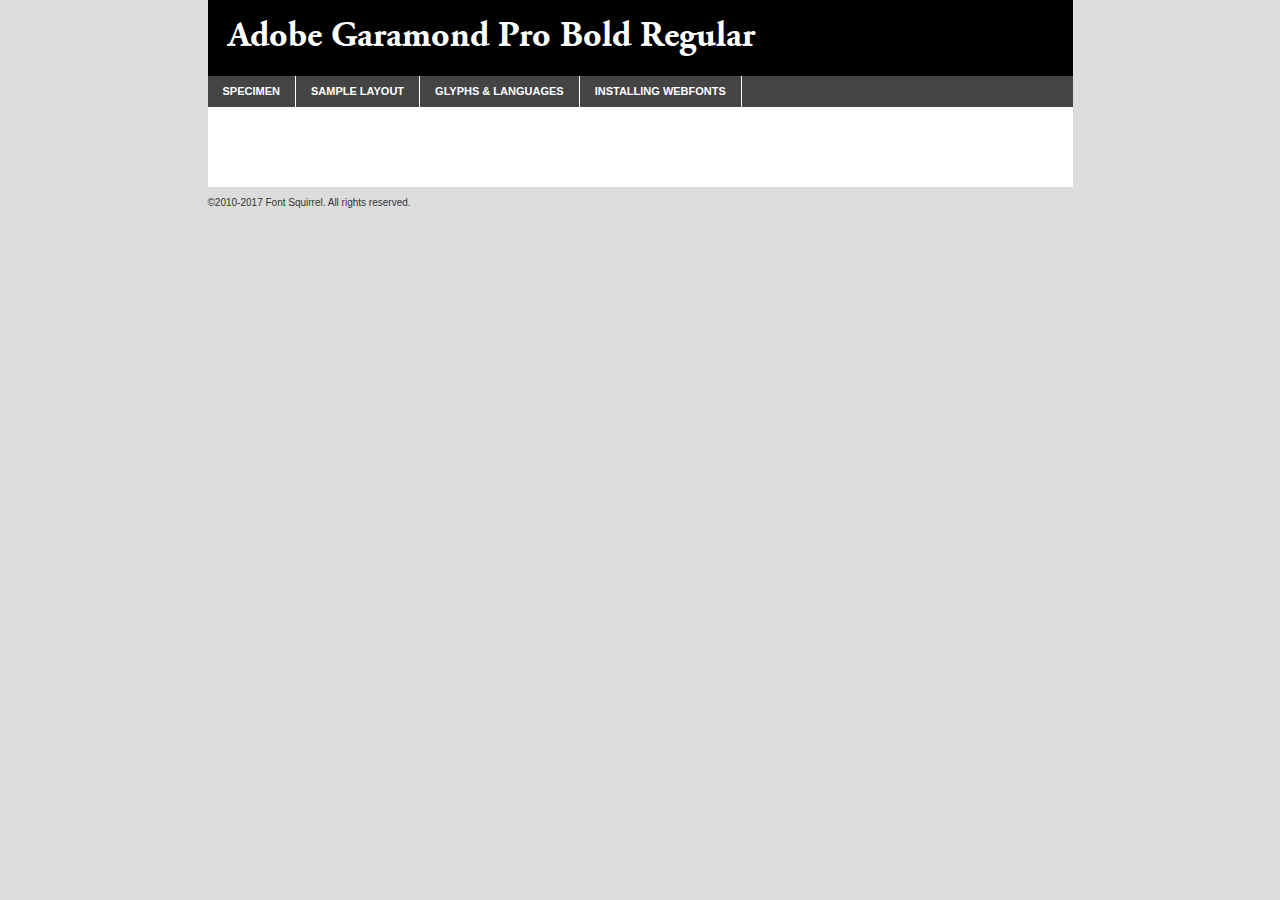
<file: fonts/agaramondpro-bold-demo.html>
<!DOCTYPE html PUBLIC "-//W3C//DTD XHTML 1.0 Transitional//EN"
        "http://www.w3.org/TR/xhtml1/DTD/xhtml1-transitional.dtd">

<html xmlns="http://www.w3.org/1999/xhtml" xml:lang="en" lang="en">
<head>
    <meta http-equiv="Content-Type" content="text/html; charset=utf-8"/>
    <script src="http://ajax.googleapis.com/ajax/libs/jquery/1.7.2/jquery.min.js" type="text/javascript" charset="utf-8"></script>
    <script type="text/javascript">
		(function($) {
			$.fn.easyTabs = function(option) {
				var param = jQuery.extend({ fadeSpeed: 'fast', defaultContent: 1, activeClass: 'active' }, option);
				$(this).each(function() {
					var thisId = '#' + this.id;
					if ( param.defaultContent == '' )
					{
						param.defaultContent = 1;
					}
					if ( typeof param.defaultContent == 'number' )
					{
						var defaultTab = $(thisId + ' .tabs li:eq(' + (param.defaultContent - 1) + ') a').attr('href').substr(1);
					}
					else
					{
						var defaultTab = param.defaultContent;
					}
					$(thisId + ' .tabs li a').each(function() {
						var tabToHide = $(this).attr('href').substr(1);
						$('#' + tabToHide).addClass('easytabs-tab-content');
					});
					hideAll();
					changeContent(defaultTab);

					function hideAll() {$(thisId + ' .easytabs-tab-content').hide();}

					function changeContent(tabId)
					{
						hideAll();
						$(thisId + ' .tabs li').removeClass(param.activeClass);
						$(thisId + ' .tabs li a[href=#' + tabId + ']').closest('li').addClass(param.activeClass);
						if ( param.fadeSpeed != 'none' )
						{
							$(thisId + ' #' + tabId).fadeIn(param.fadeSpeed);
						}
						else
						{
							$(thisId + ' #' + tabId).show();
						}
					}

					$(thisId + ' .tabs li').click(function() {
						var tabId = $(this).find('a').attr('href').substr(1);
						changeContent(tabId);
						return false;
					});
				});
			}
		})(jQuery);
    </script>
    <link rel="stylesheet" href="specimen_files/specimen_stylesheet.css" type="text/css" charset="utf-8"/>
    <link rel="stylesheet" href="stylesheet.css" type="text/css" charset="utf-8"/>

    <style type="text/css">
        		body {
			font-family: 'adobe_garamond_probold';
        		}

            </style>

    <title>Adobe Garamond Pro Bold Regular Specimen</title>


    <script type="text/javascript" charset="utf-8">
		$(document).ready(function() {
			$('#container').easyTabs({ defaultContent: 1 });
		});
    </script>
</head>

<body>
<div id="container">
    <div id="header">
		Adobe Garamond Pro Bold Regular    </div>
    <ul class="tabs">
        <li><a href="#specimen">Specimen</a></li>
        <li><a href="#layout">Sample Layout</a></li>
                <li><a href="#glyphs">Glyphs &amp; Languages</a></li>
        <li><a href="#installing">Installing Webfonts</a></li>

    </ul>

    <div id="main_content">


        <div id="specimen">

            <div class="section">
                <div class="grid12 firstcol">
                    <div class="huge">AaBb</div>
                </div>
            </div>

            <div class="section">
                <div class="glyph_range">A&#x200B;B&#x200b;C&#x200b;D&#x200b;E&#x200b;F&#x200b;G&#x200b;H&#x200b;I&#x200b;J&#x200b;K&#x200b;L&#x200b;M&#x200b;N&#x200b;O&#x200b;P&#x200b;Q&#x200b;R&#x200b;S&#x200b;T&#x200b;U&#x200b;V&#x200b;W&#x200b;X&#x200b;Y&#x200b;Z&#x200b;a&#x200b;b&#x200b;c&#x200b;d&#x200b;e&#x200b;f&#x200b;g&#x200b;h&#x200b;i&#x200b;j&#x200b;k&#x200b;l&#x200b;m&#x200b;n&#x200b;o&#x200b;p&#x200b;q&#x200b;r&#x200b;s&#x200b;t&#x200b;u&#x200b;v&#x200b;w&#x200b;x&#x200b;y&#x200b;z&#x200b;1&#x200b;2&#x200b;3&#x200b;4&#x200b;5&#x200b;6&#x200b;7&#x200b;8&#x200b;9&#x200b;0&#x200b;&amp;&#x200b;.&#x200b;,&#x200b;?&#x200b;!&#x200b;&#64;&#x200b;(&#x200b;)&#x200b;#&#x200b;$&#x200b;%&#x200b;*&#x200b;+&#x200b;-&#x200b;=&#x200b;:&#x200b;;</div>
            </div>
            <div class="section">
                <div class="grid12 firstcol">
                    <table class="sample_table">
                        <tr>
                            <td>10</td>
                            <td class="size10">abcdefghijklmnopqrstuvwxyzABCDEFGHIJKLMNOPQRSTUVWXYZ0123456789abcdefghijklmnopqrstuvwxyzABCDEFGHIJKLMNOPQRSTUVWXYZ0123456789abcdefghijklmnopqrstuvwxyzABCDEFGHIJKLMNOPQRSTUVWXYZ</td>
                        </tr>
                        <tr>
                            <td>11</td>
                            <td class="size11">abcdefghijklmnopqrstuvwxyzABCDEFGHIJKLMNOPQRSTUVWXYZ0123456789abcdefghijklmnopqrstuvwxyzABCDEFGHIJKLMNOPQRSTUVWXYZ0123456789abcdefghijklmnopqrstuvwxyzABCDEFGHIJKLMNOPQRSTUVWXYZ</td>
                        </tr>
                        <tr>
                            <td>12</td>
                            <td class="size12">abcdefghijklmnopqrstuvwxyzABCDEFGHIJKLMNOPQRSTUVWXYZ0123456789abcdefghijklmnopqrstuvwxyzABCDEFGHIJKLMNOPQRSTUVWXYZ0123456789abcdefghijklmnopqrstuvwxyzABCDEFGHIJKLMNOPQRSTUVWXYZ</td>
                        </tr>
                        <tr>
                            <td>13</td>
                            <td class="size13">abcdefghijklmnopqrstuvwxyzABCDEFGHIJKLMNOPQRSTUVWXYZ0123456789abcdefghijklmnopqrstuvwxyzABCDEFGHIJKLMNOPQRSTUVWXYZ0123456789abcdefghijklmnopqrstuvwxyzABCDEFGHIJKLMNOPQRSTUVWXYZ</td>
                        </tr>
                        <tr>
                            <td>14</td>
                            <td class="size14">abcdefghijklmnopqrstuvwxyzABCDEFGHIJKLMNOPQRSTUVWXYZ0123456789abcdefghijklmnopqrstuvwxyzABCDEFGHIJKLMNOPQRSTUVWXYZ0123456789abcdefghijklmnopqrstuvwxyzABCDEFGHIJKLMNOPQRSTUVWXYZ</td>
                        </tr>
                        <tr>
                            <td>16</td>
                            <td class="size16">abcdefghijklmnopqrstuvwxyzABCDEFGHIJKLMNOPQRSTUVWXYZ0123456789abcdefghijklmnopqrstuvwxyzABCDEFGHIJKLMNOPQRSTUVWXYZ</td>
                        </tr>
                        <tr>
                            <td>18</td>
                            <td class="size18">abcdefghijklmnopqrstuvwxyzABCDEFGHIJKLMNOPQRSTUVWXYZ0123456789abcdefghijklmnopqrstuvwxyzABCDEFGHIJKLMNOPQRSTUVWXYZ</td>
                        </tr>
                        <tr>
                            <td>20</td>
                            <td class="size20">abcdefghijklmnopqrstuvwxyzABCDEFGHIJKLMNOPQRSTUVWXYZ0123456789abcdefghijklmnopqrstuvwxyzABCDEFGHIJKLMNOPQRSTUVWXYZ</td>
                        </tr>
                        <tr>
                            <td>24</td>
                            <td class="size24">abcdefghijklmnopqrstuvwxyzABCDEFGHIJKLMNOPQRSTUVWXYZ0123456789abcdefghijklmnopqrstuvwxyzABCDEFGHIJKLMNOPQRSTUVWXYZ</td>
                        </tr>
                        <tr>
                            <td>30</td>
                            <td class="size30">abcdefghijklmnopqrstuvwxyzABCDEFGHIJKLMNOPQRSTUVWXYZ0123456789abcdefghijklmnopqrstuvwxyzABCDEFGHIJKLMNOPQRSTUVWXYZ</td>
                        </tr>
                        <tr>
                            <td>36</td>
                            <td class="size36">abcdefghijklmnopqrstuvwxyzABCDEFGHIJKLMNOPQRSTUVWXYZ0123456789abcdefghijklmnopqrstuvwxyzABCDEFGHIJKLMNOPQRSTUVWXYZ</td>
                        </tr>
                        <tr>
                            <td>48</td>
                            <td class="size48">abcdefghijklmnopqrstuvwxyzABCDEFGHIJKLMNOPQRSTUVWXYZ0123456789abcdefghijklmnopqrstuvwxyzABCDEFGHIJKLMNOPQRSTUVWXYZ</td>
                        </tr>
                        <tr>
                            <td>60</td>
                            <td class="size60">abcdefghijklmnopqrstuvwxyzABCDEFGHIJKLMNOPQRSTUVWXYZ0123456789abcdefghijklmnopqrstuvwxyzABCDEFGHIJKLMNOPQRSTUVWXYZ</td>
                        </tr>
                        <tr>
                            <td>72</td>
                            <td class="size72">abcdefghijklmnopqrstuvwxyzABCDEFGHIJKLMNOPQRSTUVWXYZ0123456789abcdefghijklmnopqrstuvwxyzABCDEFGHIJKLMNOPQRSTUVWXYZ</td>
                        </tr>
                        <tr>
                            <td>90</td>
                            <td class="size90">abcdefghijklmnopqrstuvwxyzABCDEFGHIJKLMNOPQRSTUVWXYZ0123456789abcdefghijklmnopqrstuvwxyzABCDEFGHIJKLMNOPQRSTUVWXYZ</td>
                        </tr>
                    </table>

                </div>

            </div>


            <div class="section" id="bodycomparison">


                <div id="xheight">
                    <div class="fontbody">&#x25FC;&#x25FC;&#x25FC;&#x25FC;&#x25FC;&#x25FC;&#x25FC;&#x25FC;&#x25FC;&#x25FC;&#x25FC;&#x25FC;&#x25FC;&#x25FC;&#x25FC;&#x25FC;&#x25FC;&#x25FC;&#x25FC;&#x25FC;&#x25FC;&#x25FC;&#x25FC;&#x25FC;&#x25FC;&#x25FC;&#x25FC;&#x25FC;&#x25FC;&#x25FC;&#x25FC;&#x25FC;&#x25FC;&#x25FC;&#x25FC;&#x25FC;&#x25FC;&#x25FC;&#x25FC;&#x25FC;&#x25FC;&#x25FC;&#x25FC;&#x25FC;&#x25FC;&#x25FC;&#x25FC;&#x25FC;&#x25FC;&#x25FC;&#x25FC;&#x25FC;&#x25FC;&#x25FC;&#x25FC;&#x25FC;&#x25FC;&#x25FC;&#x25FC;&#x25FC;&#x25FC;&#x25FC;&#x25FC;&#x25FC;&#x25FC;&#x25FC;&#x25FC;&#x25FC;&#x25FC;&#x25FC;&#x25FC;&#x25FC;&#x25FC;&#x25FC;&#x25FC;&#x25FC;&#x25FC;&#x25FC;&#x25FC;&#x25FC;&#x25FC;&#x25FC;&#x25FC;&#x25FC;&#x25FC;&#x25FC;&#x25FC;&#x25FC;&#x25FC;&#x25FC;&#x25FC;&#x25FC;&#x25FC;&#x25FC;&#x25FC;&#x25FC;&#x25FC;&#x25FC;&#x25FC;body</div>
                    <div class="arialbody">body</div>
                    <div class="verdanabody">body</div>
                    <div class="georgiabody">body</div>
                </div>
                <div class="fontbody" style="z-index:1">
                    body<span>Adobe Garamond Pro Bold Regular</span>
                </div>
                <div class="arialbody" style="z-index:1">
                    body<span>Arial</span>
                </div>
                <div class="verdanabody" style="z-index:1">
                    body<span>Verdana</span>
                </div>
                <div class="georgiabody" style="z-index:1">
                    body<span>Georgia</span>
                </div>


            </div>


            <div class="section psample psample_row1" id="">

                <div class="grid2 firstcol">
                    <p class="size10"><span>10.</span>Aenean lacinia bibendum nulla sed consectetur. Fusce dapibus, tellus ac cursus commodo, tortor mauris condimentum nibh, ut fermentum massa justo sit amet risus. Nullam id dolor id nibh ultricies vehicula ut id elit. Cum sociis natoque penatibus et magnis dis parturient montes, nascetur ridiculus mus. Nulla vitae elit libero, a pharetra augue.</p>

                </div>
                <div class="grid3">
                    <p class="size11"><span>11.</span>Aenean lacinia bibendum nulla sed consectetur. Fusce dapibus, tellus ac cursus commodo, tortor mauris condimentum nibh, ut fermentum massa justo sit amet risus. Nullam id dolor id nibh ultricies vehicula ut id elit. Cum sociis natoque penatibus et magnis dis parturient montes, nascetur ridiculus mus. Nulla vitae elit libero, a pharetra augue.</p>

                </div>
                <div class="grid3">
                    <p class="size12"><span>12.</span>Aenean lacinia bibendum nulla sed consectetur. Fusce dapibus, tellus ac cursus commodo, tortor mauris condimentum nibh, ut fermentum massa justo sit amet risus. Nullam id dolor id nibh ultricies vehicula ut id elit. Cum sociis natoque penatibus et magnis dis parturient montes, nascetur ridiculus mus. Nulla vitae elit libero, a pharetra augue.</p>

                </div>
                <div class="grid4">
                    <p class="size13"><span>13.</span>Aenean lacinia bibendum nulla sed consectetur. Fusce dapibus, tellus ac cursus commodo, tortor mauris condimentum nibh, ut fermentum massa justo sit amet risus. Nullam id dolor id nibh ultricies vehicula ut id elit. Cum sociis natoque penatibus et magnis dis parturient montes, nascetur ridiculus mus. Nulla vitae elit libero, a pharetra augue.</p>

                </div>
                <div class="white_blend"></div>

            </div>
            <div class="section psample psample_row2" id="">
                <div class="grid3 firstcol">
                    <p class="size14"><span>14.</span>Aenean lacinia bibendum nulla sed consectetur. Fusce dapibus, tellus ac cursus commodo, tortor mauris condimentum nibh, ut fermentum massa justo sit amet risus. Nullam id dolor id nibh ultricies vehicula ut id elit. Cum sociis natoque penatibus et magnis dis parturient montes, nascetur ridiculus mus. Nulla vitae elit libero, a pharetra augue.</p>

                </div>
                <div class="grid4">
                    <p class="size16"><span>16.</span>Aenean lacinia bibendum nulla sed consectetur. Fusce dapibus, tellus ac cursus commodo, tortor mauris condimentum nibh, ut fermentum massa justo sit amet risus. Nullam id dolor id nibh ultricies vehicula ut id elit. Cum sociis natoque penatibus et magnis dis parturient montes, nascetur ridiculus mus. Nulla vitae elit libero, a pharetra augue.</p>

                </div>
                <div class="grid5">
                    <p class="size18"><span>18.</span>Aenean lacinia bibendum nulla sed consectetur. Fusce dapibus, tellus ac cursus commodo, tortor mauris condimentum nibh, ut fermentum massa justo sit amet risus. Nullam id dolor id nibh ultricies vehicula ut id elit. Cum sociis natoque penatibus et magnis dis parturient montes, nascetur ridiculus mus. Nulla vitae elit libero, a pharetra augue.</p>

                </div>

                <div class="white_blend"></div>

            </div>

            <div class="section psample psample_row3" id="">
                <div class="grid5 firstcol">
                    <p class="size20"><span>20.</span>Aenean lacinia bibendum nulla sed consectetur. Fusce dapibus, tellus ac cursus commodo, tortor mauris condimentum nibh, ut fermentum massa justo sit amet risus. Nullam id dolor id nibh ultricies vehicula ut id elit. Cum sociis natoque penatibus et magnis dis parturient montes, nascetur ridiculus mus. Nulla vitae elit libero, a pharetra augue.</p>
                </div>
                <div class="grid7">
                    <p class="size24"><span>24.</span>Aenean lacinia bibendum nulla sed consectetur. Fusce dapibus, tellus ac cursus commodo, tortor mauris condimentum nibh, ut fermentum massa justo sit amet risus. Nullam id dolor id nibh ultricies vehicula ut id elit. Cum sociis natoque penatibus et magnis dis parturient montes, nascetur ridiculus mus. Nulla vitae elit libero, a pharetra augue.</p>
                </div>

                <div class="white_blend"></div>

            </div>

            <div class="section psample psample_row4" id="">
                <div class="grid12 firstcol">
                    <p class="size30"><span>30.</span>Aenean lacinia bibendum nulla sed consectetur. Fusce dapibus, tellus ac cursus commodo, tortor mauris condimentum nibh, ut fermentum massa justo sit amet risus. Nullam id dolor id nibh ultricies vehicula ut id elit. Cum sociis natoque penatibus et magnis dis parturient montes, nascetur ridiculus mus. Nulla vitae elit libero, a pharetra augue.</p>
                </div>
                <div class="white_blend"></div>

            </div>


            <div class="section psample psample_row1 fullreverse">
                <div class="grid2 firstcol">
                    <p class="size10"><span>10.</span>Aenean lacinia bibendum nulla sed consectetur. Fusce dapibus, tellus ac cursus commodo, tortor mauris condimentum nibh, ut fermentum massa justo sit amet risus. Nullam id dolor id nibh ultricies vehicula ut id elit. Cum sociis natoque penatibus et magnis dis parturient montes, nascetur ridiculus mus. Nulla vitae elit libero, a pharetra augue.</p>

                </div>
                <div class="grid3">
                    <p class="size11"><span>11.</span>Aenean lacinia bibendum nulla sed consectetur. Fusce dapibus, tellus ac cursus commodo, tortor mauris condimentum nibh, ut fermentum massa justo sit amet risus. Nullam id dolor id nibh ultricies vehicula ut id elit. Cum sociis natoque penatibus et magnis dis parturient montes, nascetur ridiculus mus. Nulla vitae elit libero, a pharetra augue.</p>

                </div>
                <div class="grid3">
                    <p class="size12"><span>12.</span>Aenean lacinia bibendum nulla sed consectetur. Fusce dapibus, tellus ac cursus commodo, tortor mauris condimentum nibh, ut fermentum massa justo sit amet risus. Nullam id dolor id nibh ultricies vehicula ut id elit. Cum sociis natoque penatibus et magnis dis parturient montes, nascetur ridiculus mus. Nulla vitae elit libero, a pharetra augue.</p>

                </div>
                <div class="grid4">
                    <p class="size13"><span>13.</span>Aenean lacinia bibendum nulla sed consectetur. Fusce dapibus, tellus ac cursus commodo, tortor mauris condimentum nibh, ut fermentum massa justo sit amet risus. Nullam id dolor id nibh ultricies vehicula ut id elit. Cum sociis natoque penatibus et magnis dis parturient montes, nascetur ridiculus mus. Nulla vitae elit libero, a pharetra augue.</p>

                </div>
                <div class="black_blend"></div>

            </div>

            <div class="section psample psample_row2 fullreverse">
                <div class="grid3 firstcol">
                    <p class="size14"><span>14.</span>Aenean lacinia bibendum nulla sed consectetur. Fusce dapibus, tellus ac cursus commodo, tortor mauris condimentum nibh, ut fermentum massa justo sit amet risus. Nullam id dolor id nibh ultricies vehicula ut id elit. Cum sociis natoque penatibus et magnis dis parturient montes, nascetur ridiculus mus. Nulla vitae elit libero, a pharetra augue.</p>

                </div>
                <div class="grid4">
                    <p class="size16"><span>16.</span>Aenean lacinia bibendum nulla sed consectetur. Fusce dapibus, tellus ac cursus commodo, tortor mauris condimentum nibh, ut fermentum massa justo sit amet risus. Nullam id dolor id nibh ultricies vehicula ut id elit. Cum sociis natoque penatibus et magnis dis parturient montes, nascetur ridiculus mus. Nulla vitae elit libero, a pharetra augue.</p>

                </div>
                <div class="grid5">
                    <p class="size18"><span>18.</span>Aenean lacinia bibendum nulla sed consectetur. Fusce dapibus, tellus ac cursus commodo, tortor mauris condimentum nibh, ut fermentum massa justo sit amet risus. Nullam id dolor id nibh ultricies vehicula ut id elit. Cum sociis natoque penatibus et magnis dis parturient montes, nascetur ridiculus mus. Nulla vitae elit libero, a pharetra augue.</p>

                </div>
                <div class="black_blend"></div>

            </div>

            <div class="section psample fullreverse psample_row3" id="">
                <div class="grid5 firstcol">
                    <p class="size20"><span>20.</span>Aenean lacinia bibendum nulla sed consectetur. Fusce dapibus, tellus ac cursus commodo, tortor mauris condimentum nibh, ut fermentum massa justo sit amet risus. Nullam id dolor id nibh ultricies vehicula ut id elit. Cum sociis natoque penatibus et magnis dis parturient montes, nascetur ridiculus mus. Nulla vitae elit libero, a pharetra augue.</p>
                </div>
                <div class="grid7">
                    <p class="size24"><span>24.</span>Aenean lacinia bibendum nulla sed consectetur. Fusce dapibus, tellus ac cursus commodo, tortor mauris condimentum nibh, ut fermentum massa justo sit amet risus. Nullam id dolor id nibh ultricies vehicula ut id elit. Cum sociis natoque penatibus et magnis dis parturient montes, nascetur ridiculus mus. Nulla vitae elit libero, a pharetra augue.</p>
                </div>

                <div class="black_blend"></div>

            </div>

            <div class="section psample fullreverse psample_row4" id="" style="border-bottom: 20px #000 solid;">
                <div class="grid12 firstcol">
                    <p class="size30"><span>30.</span>Aenean lacinia bibendum nulla sed consectetur. Fusce dapibus, tellus ac cursus commodo, tortor mauris condimentum nibh, ut fermentum massa justo sit amet risus. Nullam id dolor id nibh ultricies vehicula ut id elit. Cum sociis natoque penatibus et magnis dis parturient montes, nascetur ridiculus mus. Nulla vitae elit libero, a pharetra augue.</p>
                </div>
                <div class="black_blend"></div>

            </div>


        </div>

        <div id="layout">

            <div class="section">

                <div class="grid12 firstcol">
                    <h1>Lorem Ipsum Dolor</h1>
                    <h2>Etiam porta sem malesuada magna mollis euismod</h2>

                    <p class="byline">By <a href="#link">Aenean Lacinia</a></p>
                </div>
            </div>
            <div class="section">
                <div class="grid8 firstcol">
                    <p class="large">Donec sed odio dui. Morbi leo risus, porta ac consectetur ac, vestibulum at eros. Fusce dapibus, tellus ac cursus commodo, tortor mauris condimentum nibh, ut fermentum massa justo sit amet risus. </p>


                    <h3>Pellentesque ornare sem</h3>

                    <p>Maecenas sed diam eget risus varius blandit sit amet non magna. Maecenas faucibus mollis interdum. Donec ullamcorper nulla non metus auctor fringilla. Nullam id dolor id nibh ultricies vehicula ut id elit. Nullam id dolor id nibh ultricies vehicula ut id elit. </p>

                    <p>Aenean eu leo quam. Pellentesque ornare sem lacinia quam venenatis vestibulum. Lorem ipsum dolor sit amet, consectetur adipiscing elit. Cum sociis natoque penatibus et magnis dis parturient montes, nascetur ridiculus mus. </p>

                    <p>Nulla vitae elit libero, a pharetra augue. Praesent commodo cursus magna, vel scelerisque nisl consectetur et. Aenean lacinia bibendum nulla sed consectetur. </p>

                    <p>Nullam quis risus eget urna mollis ornare vel eu leo. Nullam quis risus eget urna mollis ornare vel eu leo. Maecenas sed diam eget risus varius blandit sit amet non magna. Donec ullamcorper nulla non metus auctor fringilla. </p>

                    <h3>Cras mattis consectetur</h3>

                    <p>Aenean eu leo quam. Pellentesque ornare sem lacinia quam venenatis vestibulum. Aenean lacinia bibendum nulla sed consectetur. Integer posuere erat a ante venenatis dapibus posuere velit aliquet. Cras mattis consectetur purus sit amet fermentum. </p>

                    <p>Nullam id dolor id nibh ultricies vehicula ut id elit. Nullam quis risus eget urna mollis ornare vel eu leo. Cras mattis consectetur purus sit amet fermentum.</p>
                </div>

                <div class="grid4 sidebar">

                    <div class="box reverse">
                        <p class="last">Nullam quis risus eget urna mollis ornare vel eu leo. Donec ullamcorper nulla non metus auctor fringilla. Cras mattis consectetur purus sit amet fermentum. Sed posuere consectetur est at lobortis. Lorem ipsum dolor sit amet, consectetur adipiscing elit. </p>
                    </div>

                    <p class="caption">Maecenas sed diam eget risus varius.</p>

                    <p>Vestibulum id ligula porta felis euismod semper. Integer posuere erat a ante venenatis dapibus posuere velit aliquet. Vestibulum id ligula porta felis euismod semper. Sed posuere consectetur est at lobortis. Maecenas sed diam eget risus varius blandit sit amet non magna. Fusce dapibus, tellus ac cursus commodo, tortor mauris condimentum nibh, ut fermentum massa justo sit amet risus. </p>


                    <p>Duis mollis, est non commodo luctus, nisi erat porttitor ligula, eget lacinia odio sem nec elit. Aenean lacinia bibendum nulla sed consectetur. Vivamus sagittis lacus vel augue laoreet rutrum faucibus dolor auctor. Aenean lacinia bibendum nulla sed consectetur. Nullam quis risus eget urna mollis ornare vel eu leo. </p>

                    <p>Praesent commodo cursus magna, vel scelerisque nisl consectetur et. Donec ullamcorper nulla non metus auctor fringilla. Maecenas faucibus mollis interdum. Fusce dapibus, tellus ac cursus commodo, tortor mauris condimentum nibh, ut fermentum massa justo sit amet risus. </p>

                </div>
            </div>

        </div>


		

        <div id="glyphs">
            <div class="section">
                <div class="grid12 firstcol">

                    <h1>Language Support</h1>
                    <p>The subset of Adobe Garamond Pro Bold Regular in this kit supports the following languages:<br/>

						Albanian, Basque, Breton, Chamorro, Danish, Dutch, English, Faroese, Finnish, French, Frisian, Galician, German, Icelandic, Italian, Malagasy, Norwegian, Portuguese, Spanish, Alsatian, Aragonese, Arapaho, Arrernte, Asturian, Aymara, Bislama, Cebuano, Corsican, Fijian, French_creole, Genoese, Gilbertese, Greenlandic, Haitian_creole, Hiligaynon, Hmong, Hopi, Ibanag, Iloko_ilokano, Indonesian, Interglossa_glosa, Interlingua, Irish_gaelic, Jerriais, Lojban, Lombard, Luxembourgeois, Manx, Mohawk, Norfolk_pitcairnese, Occitan, Oromo, Pangasinan, Papiamento, Piedmontese, Potawatomi, Rhaeto-romance, Romansh, Rotokas, Sami_lule, Samoan, Sardinian, Scots_gaelic, Seychelles_creole, Shona, Sicilian, Somali, Southern_ndebele, Swahili, Swati_swazi, Tagalog_filipino_pilipino, Tetum, Tok_pisin, Uyghur_latinized, Volapuk, Walloon, Warlpiri, Xhosa, Yapese, Zulu, Latinbasic, Ubasic, Demo                    </p>
                    <h1>Glyph Chart</h1>
                    <p>The subset of Adobe Garamond Pro Bold Regular in this kit includes all the glyphs listed below. Unicode entities are included above each glyph to help you insert individual characters into your layout.</p>
                    <div id="glyph_chart">

						                            							                                <div><p>&amp;#32;</p>&#32;</div>
																				                                <div><p>&amp;#33;</p>&#33;</div>
																				                                <div><p>&amp;#34;</p>&#34;</div>
																				                                <div><p>&amp;#35;</p>&#35;</div>
																				                                <div><p>&amp;#36;</p>&#36;</div>
																				                                <div><p>&amp;#37;</p>&#37;</div>
																				                                <div><p>&amp;#38;</p>&#38;</div>
																				                                <div><p>&amp;#39;</p>&#39;</div>
																				                                <div><p>&amp;#40;</p>&#40;</div>
																				                                <div><p>&amp;#41;</p>&#41;</div>
																				                                <div><p>&amp;#42;</p>&#42;</div>
																				                                <div><p>&amp;#43;</p>&#43;</div>
																				                                <div><p>&amp;#44;</p>&#44;</div>
																				                                <div><p>&amp;#45;</p>&#45;</div>
																				                                <div><p>&amp;#46;</p>&#46;</div>
																				                                <div><p>&amp;#47;</p>&#47;</div>
																				                                <div><p>&amp;#48;</p>&#48;</div>
																				                                <div><p>&amp;#49;</p>&#49;</div>
																				                                <div><p>&amp;#50;</p>&#50;</div>
																				                                <div><p>&amp;#51;</p>&#51;</div>
																				                                <div><p>&amp;#52;</p>&#52;</div>
																				                                <div><p>&amp;#53;</p>&#53;</div>
																				                                <div><p>&amp;#54;</p>&#54;</div>
																				                                <div><p>&amp;#55;</p>&#55;</div>
																				                                <div><p>&amp;#56;</p>&#56;</div>
																				                                <div><p>&amp;#57;</p>&#57;</div>
																				                                <div><p>&amp;#58;</p>&#58;</div>
																				                                <div><p>&amp;#59;</p>&#59;</div>
																				                                <div><p>&amp;#60;</p>&#60;</div>
																				                                <div><p>&amp;#61;</p>&#61;</div>
																				                                <div><p>&amp;#62;</p>&#62;</div>
																				                                <div><p>&amp;#63;</p>&#63;</div>
																				                                <div><p>&amp;#64;</p>&#64;</div>
																				                                <div><p>&amp;#65;</p>&#65;</div>
																				                                <div><p>&amp;#66;</p>&#66;</div>
																				                                <div><p>&amp;#67;</p>&#67;</div>
																				                                <div><p>&amp;#68;</p>&#68;</div>
																				                                <div><p>&amp;#69;</p>&#69;</div>
																				                                <div><p>&amp;#70;</p>&#70;</div>
																				                                <div><p>&amp;#71;</p>&#71;</div>
																				                                <div><p>&amp;#72;</p>&#72;</div>
																				                                <div><p>&amp;#73;</p>&#73;</div>
																				                                <div><p>&amp;#74;</p>&#74;</div>
																				                                <div><p>&amp;#75;</p>&#75;</div>
																				                                <div><p>&amp;#76;</p>&#76;</div>
																				                                <div><p>&amp;#77;</p>&#77;</div>
																				                                <div><p>&amp;#78;</p>&#78;</div>
																				                                <div><p>&amp;#79;</p>&#79;</div>
																				                                <div><p>&amp;#80;</p>&#80;</div>
																				                                <div><p>&amp;#81;</p>&#81;</div>
																				                                <div><p>&amp;#82;</p>&#82;</div>
																				                                <div><p>&amp;#83;</p>&#83;</div>
																				                                <div><p>&amp;#84;</p>&#84;</div>
																				                                <div><p>&amp;#85;</p>&#85;</div>
																				                                <div><p>&amp;#86;</p>&#86;</div>
																				                                <div><p>&amp;#87;</p>&#87;</div>
																				                                <div><p>&amp;#88;</p>&#88;</div>
																				                                <div><p>&amp;#89;</p>&#89;</div>
																				                                <div><p>&amp;#90;</p>&#90;</div>
																				                                <div><p>&amp;#91;</p>&#91;</div>
																				                                <div><p>&amp;#92;</p>&#92;</div>
																				                                <div><p>&amp;#93;</p>&#93;</div>
																				                                <div><p>&amp;#94;</p>&#94;</div>
																				                                <div><p>&amp;#95;</p>&#95;</div>
																				                                <div><p>&amp;#96;</p>&#96;</div>
																				                                <div><p>&amp;#97;</p>&#97;</div>
																				                                <div><p>&amp;#98;</p>&#98;</div>
																				                                <div><p>&amp;#99;</p>&#99;</div>
																				                                <div><p>&amp;#100;</p>&#100;</div>
																				                                <div><p>&amp;#101;</p>&#101;</div>
																				                                <div><p>&amp;#102;</p>&#102;</div>
																				                                <div><p>&amp;#103;</p>&#103;</div>
																				                                <div><p>&amp;#104;</p>&#104;</div>
																				                                <div><p>&amp;#105;</p>&#105;</div>
																				                                <div><p>&amp;#106;</p>&#106;</div>
																				                                <div><p>&amp;#107;</p>&#107;</div>
																				                                <div><p>&amp;#108;</p>&#108;</div>
																				                                <div><p>&amp;#109;</p>&#109;</div>
																				                                <div><p>&amp;#110;</p>&#110;</div>
																				                                <div><p>&amp;#111;</p>&#111;</div>
																				                                <div><p>&amp;#112;</p>&#112;</div>
																				                                <div><p>&amp;#113;</p>&#113;</div>
																				                                <div><p>&amp;#114;</p>&#114;</div>
																				                                <div><p>&amp;#115;</p>&#115;</div>
																				                                <div><p>&amp;#116;</p>&#116;</div>
																				                                <div><p>&amp;#117;</p>&#117;</div>
																				                                <div><p>&amp;#118;</p>&#118;</div>
																				                                <div><p>&amp;#119;</p>&#119;</div>
																				                                <div><p>&amp;#120;</p>&#120;</div>
																				                                <div><p>&amp;#121;</p>&#121;</div>
																				                                <div><p>&amp;#122;</p>&#122;</div>
																				                                <div><p>&amp;#123;</p>&#123;</div>
																				                                <div><p>&amp;#124;</p>&#124;</div>
																				                                <div><p>&amp;#125;</p>&#125;</div>
																				                                <div><p>&amp;#126;</p>&#126;</div>
																				                                <div><p>&amp;#160;</p>&#160;</div>
																				                                <div><p>&amp;#161;</p>&#161;</div>
																				                                <div><p>&amp;#162;</p>&#162;</div>
																				                                <div><p>&amp;#163;</p>&#163;</div>
																				                                <div><p>&amp;#164;</p>&#164;</div>
																				                                <div><p>&amp;#165;</p>&#165;</div>
																				                                <div><p>&amp;#166;</p>&#166;</div>
																				                                <div><p>&amp;#167;</p>&#167;</div>
																				                                <div><p>&amp;#168;</p>&#168;</div>
																				                                <div><p>&amp;#169;</p>&#169;</div>
																				                                <div><p>&amp;#170;</p>&#170;</div>
																				                                <div><p>&amp;#171;</p>&#171;</div>
																				                                <div><p>&amp;#172;</p>&#172;</div>
																				                                <div><p>&amp;#173;</p>&#173;</div>
																				                                <div><p>&amp;#174;</p>&#174;</div>
																				                                <div><p>&amp;#175;</p>&#175;</div>
																				                                <div><p>&amp;#176;</p>&#176;</div>
																				                                <div><p>&amp;#177;</p>&#177;</div>
																				                                <div><p>&amp;#178;</p>&#178;</div>
																				                                <div><p>&amp;#179;</p>&#179;</div>
																				                                <div><p>&amp;#180;</p>&#180;</div>
																				                                <div><p>&amp;#181;</p>&#181;</div>
																				                                <div><p>&amp;#182;</p>&#182;</div>
																				                                <div><p>&amp;#183;</p>&#183;</div>
																				                                <div><p>&amp;#184;</p>&#184;</div>
																				                                <div><p>&amp;#185;</p>&#185;</div>
																				                                <div><p>&amp;#186;</p>&#186;</div>
																				                                <div><p>&amp;#187;</p>&#187;</div>
																				                                <div><p>&amp;#188;</p>&#188;</div>
																				                                <div><p>&amp;#189;</p>&#189;</div>
																				                                <div><p>&amp;#190;</p>&#190;</div>
																				                                <div><p>&amp;#191;</p>&#191;</div>
																				                                <div><p>&amp;#192;</p>&#192;</div>
																				                                <div><p>&amp;#193;</p>&#193;</div>
																				                                <div><p>&amp;#194;</p>&#194;</div>
																				                                <div><p>&amp;#195;</p>&#195;</div>
																				                                <div><p>&amp;#196;</p>&#196;</div>
																				                                <div><p>&amp;#197;</p>&#197;</div>
																				                                <div><p>&amp;#198;</p>&#198;</div>
																				                                <div><p>&amp;#199;</p>&#199;</div>
																				                                <div><p>&amp;#200;</p>&#200;</div>
																				                                <div><p>&amp;#201;</p>&#201;</div>
																				                                <div><p>&amp;#202;</p>&#202;</div>
																				                                <div><p>&amp;#203;</p>&#203;</div>
																				                                <div><p>&amp;#204;</p>&#204;</div>
																				                                <div><p>&amp;#205;</p>&#205;</div>
																				                                <div><p>&amp;#206;</p>&#206;</div>
																				                                <div><p>&amp;#207;</p>&#207;</div>
																				                                <div><p>&amp;#208;</p>&#208;</div>
																				                                <div><p>&amp;#209;</p>&#209;</div>
																				                                <div><p>&amp;#210;</p>&#210;</div>
																				                                <div><p>&amp;#211;</p>&#211;</div>
																				                                <div><p>&amp;#212;</p>&#212;</div>
																				                                <div><p>&amp;#213;</p>&#213;</div>
																				                                <div><p>&amp;#214;</p>&#214;</div>
																				                                <div><p>&amp;#215;</p>&#215;</div>
																				                                <div><p>&amp;#216;</p>&#216;</div>
																				                                <div><p>&amp;#217;</p>&#217;</div>
																				                                <div><p>&amp;#218;</p>&#218;</div>
																				                                <div><p>&amp;#219;</p>&#219;</div>
																				                                <div><p>&amp;#220;</p>&#220;</div>
																				                                <div><p>&amp;#221;</p>&#221;</div>
																				                                <div><p>&amp;#222;</p>&#222;</div>
																				                                <div><p>&amp;#223;</p>&#223;</div>
																				                                <div><p>&amp;#224;</p>&#224;</div>
																				                                <div><p>&amp;#225;</p>&#225;</div>
																				                                <div><p>&amp;#226;</p>&#226;</div>
																				                                <div><p>&amp;#227;</p>&#227;</div>
																				                                <div><p>&amp;#228;</p>&#228;</div>
																				                                <div><p>&amp;#229;</p>&#229;</div>
																				                                <div><p>&amp;#230;</p>&#230;</div>
																				                                <div><p>&amp;#231;</p>&#231;</div>
																				                                <div><p>&amp;#232;</p>&#232;</div>
																				                                <div><p>&amp;#233;</p>&#233;</div>
																				                                <div><p>&amp;#234;</p>&#234;</div>
																				                                <div><p>&amp;#235;</p>&#235;</div>
																				                                <div><p>&amp;#236;</p>&#236;</div>
																				                                <div><p>&amp;#237;</p>&#237;</div>
																				                                <div><p>&amp;#238;</p>&#238;</div>
																				                                <div><p>&amp;#239;</p>&#239;</div>
																				                                <div><p>&amp;#240;</p>&#240;</div>
																				                                <div><p>&amp;#241;</p>&#241;</div>
																				                                <div><p>&amp;#242;</p>&#242;</div>
																				                                <div><p>&amp;#243;</p>&#243;</div>
																				                                <div><p>&amp;#244;</p>&#244;</div>
																				                                <div><p>&amp;#245;</p>&#245;</div>
																				                                <div><p>&amp;#246;</p>&#246;</div>
																				                                <div><p>&amp;#247;</p>&#247;</div>
																				                                <div><p>&amp;#248;</p>&#248;</div>
																				                                <div><p>&amp;#249;</p>&#249;</div>
																				                                <div><p>&amp;#250;</p>&#250;</div>
																				                                <div><p>&amp;#251;</p>&#251;</div>
																				                                <div><p>&amp;#252;</p>&#252;</div>
																				                                <div><p>&amp;#253;</p>&#253;</div>
																				                                <div><p>&amp;#254;</p>&#254;</div>
																				                                <div><p>&amp;#255;</p>&#255;</div>
																				                                <div><p>&amp;#338;</p>&#338;</div>
																				                                <div><p>&amp;#339;</p>&#339;</div>
																				                                <div><p>&amp;#376;</p>&#376;</div>
																				                                <div><p>&amp;#710;</p>&#710;</div>
																				                                <div><p>&amp;#732;</p>&#732;</div>
																				                                <div><p>&amp;#8192;</p>&#8192;</div>
																				                                <div><p>&amp;#8193;</p>&#8193;</div>
																				                                <div><p>&amp;#8194;</p>&#8194;</div>
																				                                <div><p>&amp;#8195;</p>&#8195;</div>
																				                                <div><p>&amp;#8196;</p>&#8196;</div>
																				                                <div><p>&amp;#8197;</p>&#8197;</div>
																				                                <div><p>&amp;#8198;</p>&#8198;</div>
																				                                <div><p>&amp;#8199;</p>&#8199;</div>
																				                                <div><p>&amp;#8200;</p>&#8200;</div>
																				                                <div><p>&amp;#8201;</p>&#8201;</div>
																				                                <div><p>&amp;#8202;</p>&#8202;</div>
																				                                <div><p>&amp;#8208;</p>&#8208;</div>
																				                                <div><p>&amp;#8209;</p>&#8209;</div>
																				                                <div><p>&amp;#8210;</p>&#8210;</div>
																				                                <div><p>&amp;#8211;</p>&#8211;</div>
																				                                <div><p>&amp;#8212;</p>&#8212;</div>
																				                                <div><p>&amp;#8216;</p>&#8216;</div>
																				                                <div><p>&amp;#8217;</p>&#8217;</div>
																				                                <div><p>&amp;#8218;</p>&#8218;</div>
																				                                <div><p>&amp;#8220;</p>&#8220;</div>
																				                                <div><p>&amp;#8221;</p>&#8221;</div>
																				                                <div><p>&amp;#8222;</p>&#8222;</div>
																				                                <div><p>&amp;#8226;</p>&#8226;</div>
																				                                <div><p>&amp;#8230;</p>&#8230;</div>
																				                                <div><p>&amp;#8239;</p>&#8239;</div>
																				                                <div><p>&amp;#8249;</p>&#8249;</div>
																				                                <div><p>&amp;#8250;</p>&#8250;</div>
																				                                <div><p>&amp;#8287;</p>&#8287;</div>
																				                                <div><p>&amp;#8364;</p>&#8364;</div>
																				                                <div><p>&amp;#8482;</p>&#8482;</div>
																				                                <div><p>&amp;#9724;</p>&#9724;</div>
																				                                <div><p>&amp;#64257;</p>&#64257;</div>
																				                                <div><p>&amp;#64258;</p>&#64258;</div>
																				                                <div><p>&amp;#64259;</p>&#64259;</div>
																				                                <div><p>&amp;#64260;</p>&#64260;</div>
																																																										                    </div>
                </div>


            </div>
        </div>


        <div id="specs">

        </div>

        <div id="installing">
            <div class="section">
                <div class="grid7 firstcol">
                    <h1>Installing Webfonts</h1>

                    <p>Webfonts are supported by all major browser platforms but not all in the same way. There are currently four different font formats that must be included in order to target all browsers. This includes TTF, WOFF, EOT and SVG.</p>

                    <h2>1. Upload your webfonts</h2>
                    <p>You must upload your webfont kit to your website. They should be in or near the same directory as your CSS files.</p>

                    <h2>2. Include the webfont stylesheet</h2>
                    <p>A special CSS @font-face declaration helps the various browsers select the appropriate font it needs without causing you a bunch of headaches. Learn more about this syntax by reading the <a href="https://www.fontspring.com/blog/further-hardening-of-the-bulletproof-syntax">Fontspring blog post</a> about it. The code for it is as follows:</p>


                    <code>
                        @font-face{
                        font-family: 'MyWebFont';
                        src: url('WebFont.eot');
                        src: url('WebFont.eot?#iefix') format('embedded-opentype'),
                        url('WebFont.woff') format('woff'),
                        url('WebFont.ttf') format('truetype'),
                        url('WebFont.svg#webfont') format('svg');
                        }
                    </code>

                    <p>We've already gone ahead and generated the code for you. All you have to do is link to the stylesheet in your HTML, like this:</p>
                    <code>&lt;link rel=&quot;stylesheet&quot; href=&quot;stylesheet.css&quot; type=&quot;text/css&quot; charset=&quot;utf-8&quot; /&gt;</code>

                    <h2>3. Modify your own stylesheet</h2>
                    <p>To take advantage of your new fonts, you must tell your stylesheet to use them. Look at the original @font-face declaration above and find the property called "font-family." The name linked there will be what you use to reference the font. Prepend that webfont name to the font stack in the "font-family" property, inside the selector you want to change. For example:</p>
                    <code>p { font-family: 'WebFont', Arial, sans-serif; }</code>

                    <h2>4. Test</h2>
                    <p>Getting webfonts to work cross-browser <em>can</em> be tricky. Use the information in the sidebar to help you if you find that fonts aren't loading in a particular browser.</p>
                </div>

                <div class="grid5 sidebar">
                    <div class="box">
                        <h2>Troubleshooting<br/>Font-Face Problems</h2>
                        <p>Having trouble getting your webfonts to load in your new website? Here are some tips to sort out what might be the problem.</p>

                        <h3>Fonts not showing in any browser</h3>

                        <p>This sounds like you need to work on the plumbing. You either did not upload the fonts to the correct directory, or you did not link the fonts properly in the CSS. If you've confirmed that all this is correct and you still have a problem, take a look at your .htaccess file and see if requests are getting intercepted.</p>

                        <h3>Fonts not loading in iPhone or iPad</h3>

                        <p>The most common problem here is that you are serving the fonts from an IIS server. IIS refuses to serve files that have unknown MIME types. If that is the case, you must set the MIME type for SVG to "image/svg+xml" in the server settings. Follow these instructions from Microsoft if you need help.</p>

                        <h3>Fonts not loading in Firefox</h3>

                        <p>The primary reason for this failure? You are still using a version Firefox older than 3.5. So upgrade already! If that isn't it, then you are very likely serving fonts from a different domain. Firefox requires that all font assets be served from the same domain. Lastly it is possible that you need to add WOFF to your list of MIME types (if you are serving via IIS.)</p>

                        <h3>Fonts not loading in IE</h3>

                        <p>Are you looking at Internet Explorer on an actual Windows machine or are you cheating by using a service like Adobe BrowserLab? Many of these screenshot services do not render @font-face for IE. Best to test it on a real machine.</p>

                        <h3>Fonts not loading in IE9</h3>

                        <p>IE9, like Firefox, requires that fonts be served from the same domain as the website. Make sure that is the case.</p>
                    </div>
                </div>
            </div>

        </div>

    </div>
    <div id="footer">
        <p>&copy;2010-2017 Font Squirrel. All rights reserved.</p>
    </div>
</div>
</body>
</html>
</file>
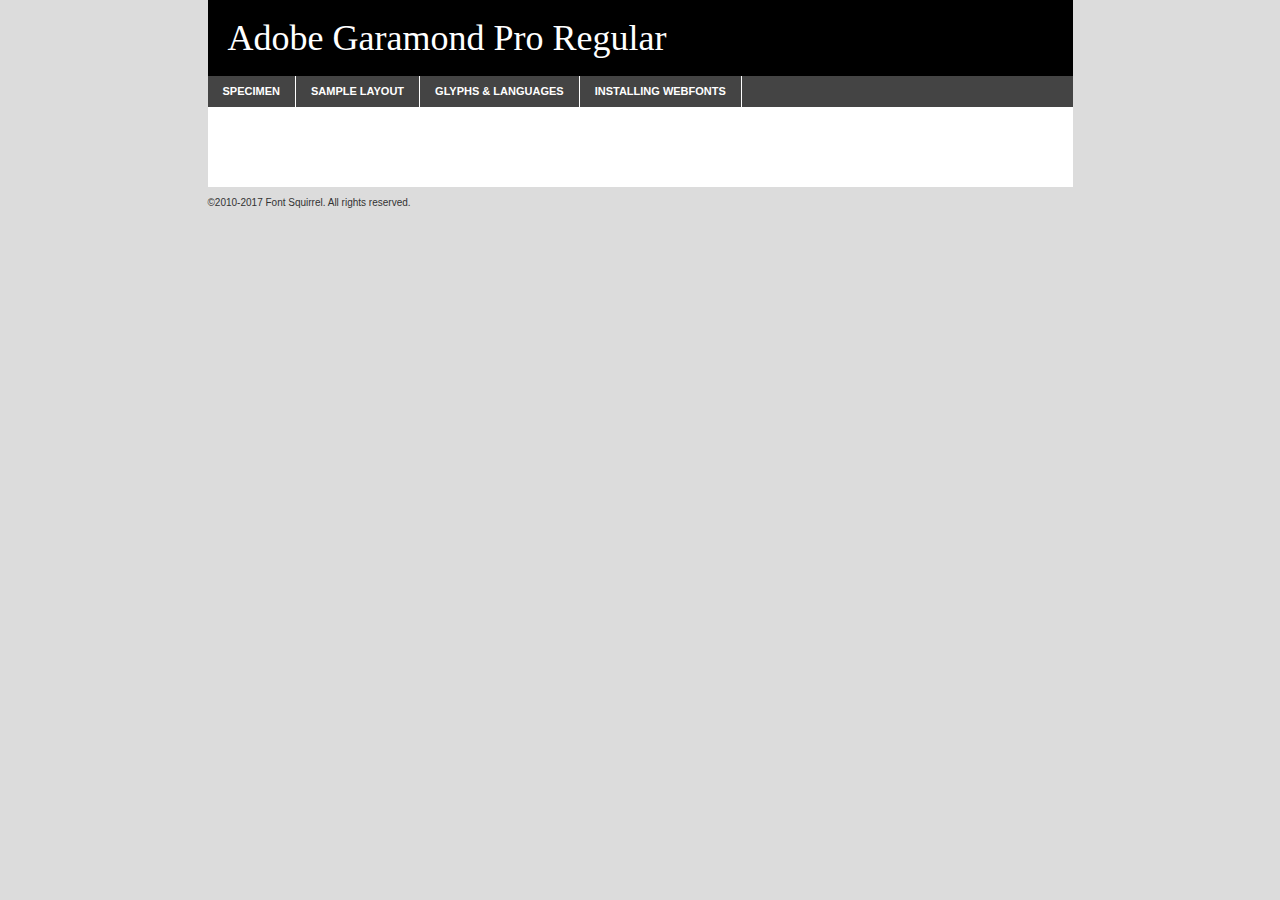
<file: fonts/agaramondpro-regular-demo.html>
<!DOCTYPE html PUBLIC "-//W3C//DTD XHTML 1.0 Transitional//EN"
        "http://www.w3.org/TR/xhtml1/DTD/xhtml1-transitional.dtd">

<html xmlns="http://www.w3.org/1999/xhtml" xml:lang="en" lang="en">
<head>
    <meta http-equiv="Content-Type" content="text/html; charset=utf-8"/>
    <script src="http://ajax.googleapis.com/ajax/libs/jquery/1.7.2/jquery.min.js" type="text/javascript" charset="utf-8"></script>
    <script type="text/javascript">
		(function($) {
			$.fn.easyTabs = function(option) {
				var param = jQuery.extend({ fadeSpeed: 'fast', defaultContent: 1, activeClass: 'active' }, option);
				$(this).each(function() {
					var thisId = '#' + this.id;
					if ( param.defaultContent == '' )
					{
						param.defaultContent = 1;
					}
					if ( typeof param.defaultContent == 'number' )
					{
						var defaultTab = $(thisId + ' .tabs li:eq(' + (param.defaultContent - 1) + ') a').attr('href').substr(1);
					}
					else
					{
						var defaultTab = param.defaultContent;
					}
					$(thisId + ' .tabs li a').each(function() {
						var tabToHide = $(this).attr('href').substr(1);
						$('#' + tabToHide).addClass('easytabs-tab-content');
					});
					hideAll();
					changeContent(defaultTab);

					function hideAll() {$(thisId + ' .easytabs-tab-content').hide();}

					function changeContent(tabId)
					{
						hideAll();
						$(thisId + ' .tabs li').removeClass(param.activeClass);
						$(thisId + ' .tabs li a[href=#' + tabId + ']').closest('li').addClass(param.activeClass);
						if ( param.fadeSpeed != 'none' )
						{
							$(thisId + ' #' + tabId).fadeIn(param.fadeSpeed);
						}
						else
						{
							$(thisId + ' #' + tabId).show();
						}
					}

					$(thisId + ' .tabs li').click(function() {
						var tabId = $(this).find('a').attr('href').substr(1);
						changeContent(tabId);
						return false;
					});
				});
			}
		})(jQuery);
    </script>
    <link rel="stylesheet" href="specimen_files/specimen_stylesheet.css" type="text/css" charset="utf-8"/>
    <link rel="stylesheet" href="stylesheet.css" type="text/css" charset="utf-8"/>

    <style type="text/css">
        		body {
			font-family: '';
        		}

            </style>

    <title>Adobe Garamond Pro Regular Specimen</title>


    <script type="text/javascript" charset="utf-8">
		$(document).ready(function() {
			$('#container').easyTabs({ defaultContent: 1 });
		});
    </script>
</head>

<body>
<div id="container">
    <div id="header">
		Adobe Garamond Pro Regular    </div>
    <ul class="tabs">
        <li><a href="#specimen">Specimen</a></li>
        <li><a href="#layout">Sample Layout</a></li>
                <li><a href="#glyphs">Glyphs &amp; Languages</a></li>
        <li><a href="#installing">Installing Webfonts</a></li>

    </ul>

    <div id="main_content">


        <div id="specimen">

            <div class="section">
                <div class="grid12 firstcol">
                    <div class="huge">AaBb</div>
                </div>
            </div>

            <div class="section">
                <div class="glyph_range">A&#x200B;B&#x200b;C&#x200b;D&#x200b;E&#x200b;F&#x200b;G&#x200b;H&#x200b;I&#x200b;J&#x200b;K&#x200b;L&#x200b;M&#x200b;N&#x200b;O&#x200b;P&#x200b;Q&#x200b;R&#x200b;S&#x200b;T&#x200b;U&#x200b;V&#x200b;W&#x200b;X&#x200b;Y&#x200b;Z&#x200b;a&#x200b;b&#x200b;c&#x200b;d&#x200b;e&#x200b;f&#x200b;g&#x200b;h&#x200b;i&#x200b;j&#x200b;k&#x200b;l&#x200b;m&#x200b;n&#x200b;o&#x200b;p&#x200b;q&#x200b;r&#x200b;s&#x200b;t&#x200b;u&#x200b;v&#x200b;w&#x200b;x&#x200b;y&#x200b;z&#x200b;1&#x200b;2&#x200b;3&#x200b;4&#x200b;5&#x200b;6&#x200b;7&#x200b;8&#x200b;9&#x200b;0&#x200b;&amp;&#x200b;.&#x200b;,&#x200b;?&#x200b;!&#x200b;&#64;&#x200b;(&#x200b;)&#x200b;#&#x200b;$&#x200b;%&#x200b;*&#x200b;+&#x200b;-&#x200b;=&#x200b;:&#x200b;;</div>
            </div>
            <div class="section">
                <div class="grid12 firstcol">
                    <table class="sample_table">
                        <tr>
                            <td>10</td>
                            <td class="size10">abcdefghijklmnopqrstuvwxyzABCDEFGHIJKLMNOPQRSTUVWXYZ0123456789abcdefghijklmnopqrstuvwxyzABCDEFGHIJKLMNOPQRSTUVWXYZ0123456789abcdefghijklmnopqrstuvwxyzABCDEFGHIJKLMNOPQRSTUVWXYZ</td>
                        </tr>
                        <tr>
                            <td>11</td>
                            <td class="size11">abcdefghijklmnopqrstuvwxyzABCDEFGHIJKLMNOPQRSTUVWXYZ0123456789abcdefghijklmnopqrstuvwxyzABCDEFGHIJKLMNOPQRSTUVWXYZ0123456789abcdefghijklmnopqrstuvwxyzABCDEFGHIJKLMNOPQRSTUVWXYZ</td>
                        </tr>
                        <tr>
                            <td>12</td>
                            <td class="size12">abcdefghijklmnopqrstuvwxyzABCDEFGHIJKLMNOPQRSTUVWXYZ0123456789abcdefghijklmnopqrstuvwxyzABCDEFGHIJKLMNOPQRSTUVWXYZ0123456789abcdefghijklmnopqrstuvwxyzABCDEFGHIJKLMNOPQRSTUVWXYZ</td>
                        </tr>
                        <tr>
                            <td>13</td>
                            <td class="size13">abcdefghijklmnopqrstuvwxyzABCDEFGHIJKLMNOPQRSTUVWXYZ0123456789abcdefghijklmnopqrstuvwxyzABCDEFGHIJKLMNOPQRSTUVWXYZ0123456789abcdefghijklmnopqrstuvwxyzABCDEFGHIJKLMNOPQRSTUVWXYZ</td>
                        </tr>
                        <tr>
                            <td>14</td>
                            <td class="size14">abcdefghijklmnopqrstuvwxyzABCDEFGHIJKLMNOPQRSTUVWXYZ0123456789abcdefghijklmnopqrstuvwxyzABCDEFGHIJKLMNOPQRSTUVWXYZ0123456789abcdefghijklmnopqrstuvwxyzABCDEFGHIJKLMNOPQRSTUVWXYZ</td>
                        </tr>
                        <tr>
                            <td>16</td>
                            <td class="size16">abcdefghijklmnopqrstuvwxyzABCDEFGHIJKLMNOPQRSTUVWXYZ0123456789abcdefghijklmnopqrstuvwxyzABCDEFGHIJKLMNOPQRSTUVWXYZ</td>
                        </tr>
                        <tr>
                            <td>18</td>
                            <td class="size18">abcdefghijklmnopqrstuvwxyzABCDEFGHIJKLMNOPQRSTUVWXYZ0123456789abcdefghijklmnopqrstuvwxyzABCDEFGHIJKLMNOPQRSTUVWXYZ</td>
                        </tr>
                        <tr>
                            <td>20</td>
                            <td class="size20">abcdefghijklmnopqrstuvwxyzABCDEFGHIJKLMNOPQRSTUVWXYZ0123456789abcdefghijklmnopqrstuvwxyzABCDEFGHIJKLMNOPQRSTUVWXYZ</td>
                        </tr>
                        <tr>
                            <td>24</td>
                            <td class="size24">abcdefghijklmnopqrstuvwxyzABCDEFGHIJKLMNOPQRSTUVWXYZ0123456789abcdefghijklmnopqrstuvwxyzABCDEFGHIJKLMNOPQRSTUVWXYZ</td>
                        </tr>
                        <tr>
                            <td>30</td>
                            <td class="size30">abcdefghijklmnopqrstuvwxyzABCDEFGHIJKLMNOPQRSTUVWXYZ0123456789abcdefghijklmnopqrstuvwxyzABCDEFGHIJKLMNOPQRSTUVWXYZ</td>
                        </tr>
                        <tr>
                            <td>36</td>
                            <td class="size36">abcdefghijklmnopqrstuvwxyzABCDEFGHIJKLMNOPQRSTUVWXYZ0123456789abcdefghijklmnopqrstuvwxyzABCDEFGHIJKLMNOPQRSTUVWXYZ</td>
                        </tr>
                        <tr>
                            <td>48</td>
                            <td class="size48">abcdefghijklmnopqrstuvwxyzABCDEFGHIJKLMNOPQRSTUVWXYZ0123456789abcdefghijklmnopqrstuvwxyzABCDEFGHIJKLMNOPQRSTUVWXYZ</td>
                        </tr>
                        <tr>
                            <td>60</td>
                            <td class="size60">abcdefghijklmnopqrstuvwxyzABCDEFGHIJKLMNOPQRSTUVWXYZ0123456789abcdefghijklmnopqrstuvwxyzABCDEFGHIJKLMNOPQRSTUVWXYZ</td>
                        </tr>
                        <tr>
                            <td>72</td>
                            <td class="size72">abcdefghijklmnopqrstuvwxyzABCDEFGHIJKLMNOPQRSTUVWXYZ0123456789abcdefghijklmnopqrstuvwxyzABCDEFGHIJKLMNOPQRSTUVWXYZ</td>
                        </tr>
                        <tr>
                            <td>90</td>
                            <td class="size90">abcdefghijklmnopqrstuvwxyzABCDEFGHIJKLMNOPQRSTUVWXYZ0123456789abcdefghijklmnopqrstuvwxyzABCDEFGHIJKLMNOPQRSTUVWXYZ</td>
                        </tr>
                    </table>

                </div>

            </div>


            <div class="section" id="bodycomparison">


                <div id="xheight">
                    <div class="fontbody">&#x25FC;&#x25FC;&#x25FC;&#x25FC;&#x25FC;&#x25FC;&#x25FC;&#x25FC;&#x25FC;&#x25FC;&#x25FC;&#x25FC;&#x25FC;&#x25FC;&#x25FC;&#x25FC;&#x25FC;&#x25FC;&#x25FC;&#x25FC;&#x25FC;&#x25FC;&#x25FC;&#x25FC;&#x25FC;&#x25FC;&#x25FC;&#x25FC;&#x25FC;&#x25FC;&#x25FC;&#x25FC;&#x25FC;&#x25FC;&#x25FC;&#x25FC;&#x25FC;&#x25FC;&#x25FC;&#x25FC;&#x25FC;&#x25FC;&#x25FC;&#x25FC;&#x25FC;&#x25FC;&#x25FC;&#x25FC;&#x25FC;&#x25FC;&#x25FC;&#x25FC;&#x25FC;&#x25FC;&#x25FC;&#x25FC;&#x25FC;&#x25FC;&#x25FC;&#x25FC;&#x25FC;&#x25FC;&#x25FC;&#x25FC;&#x25FC;&#x25FC;&#x25FC;&#x25FC;&#x25FC;&#x25FC;&#x25FC;&#x25FC;&#x25FC;&#x25FC;&#x25FC;&#x25FC;&#x25FC;&#x25FC;&#x25FC;&#x25FC;&#x25FC;&#x25FC;&#x25FC;&#x25FC;&#x25FC;&#x25FC;&#x25FC;&#x25FC;&#x25FC;&#x25FC;&#x25FC;&#x25FC;&#x25FC;&#x25FC;&#x25FC;&#x25FC;&#x25FC;&#x25FC;&#x25FC;body</div>
                    <div class="arialbody">body</div>
                    <div class="verdanabody">body</div>
                    <div class="georgiabody">body</div>
                </div>
                <div class="fontbody" style="z-index:1">
                    body<span>Adobe Garamond Pro Regular</span>
                </div>
                <div class="arialbody" style="z-index:1">
                    body<span>Arial</span>
                </div>
                <div class="verdanabody" style="z-index:1">
                    body<span>Verdana</span>
                </div>
                <div class="georgiabody" style="z-index:1">
                    body<span>Georgia</span>
                </div>


            </div>


            <div class="section psample psample_row1" id="">

                <div class="grid2 firstcol">
                    <p class="size10"><span>10.</span>Aenean lacinia bibendum nulla sed consectetur. Fusce dapibus, tellus ac cursus commodo, tortor mauris condimentum nibh, ut fermentum massa justo sit amet risus. Nullam id dolor id nibh ultricies vehicula ut id elit. Cum sociis natoque penatibus et magnis dis parturient montes, nascetur ridiculus mus. Nulla vitae elit libero, a pharetra augue.</p>

                </div>
                <div class="grid3">
                    <p class="size11"><span>11.</span>Aenean lacinia bibendum nulla sed consectetur. Fusce dapibus, tellus ac cursus commodo, tortor mauris condimentum nibh, ut fermentum massa justo sit amet risus. Nullam id dolor id nibh ultricies vehicula ut id elit. Cum sociis natoque penatibus et magnis dis parturient montes, nascetur ridiculus mus. Nulla vitae elit libero, a pharetra augue.</p>

                </div>
                <div class="grid3">
                    <p class="size12"><span>12.</span>Aenean lacinia bibendum nulla sed consectetur. Fusce dapibus, tellus ac cursus commodo, tortor mauris condimentum nibh, ut fermentum massa justo sit amet risus. Nullam id dolor id nibh ultricies vehicula ut id elit. Cum sociis natoque penatibus et magnis dis parturient montes, nascetur ridiculus mus. Nulla vitae elit libero, a pharetra augue.</p>

                </div>
                <div class="grid4">
                    <p class="size13"><span>13.</span>Aenean lacinia bibendum nulla sed consectetur. Fusce dapibus, tellus ac cursus commodo, tortor mauris condimentum nibh, ut fermentum massa justo sit amet risus. Nullam id dolor id nibh ultricies vehicula ut id elit. Cum sociis natoque penatibus et magnis dis parturient montes, nascetur ridiculus mus. Nulla vitae elit libero, a pharetra augue.</p>

                </div>
                <div class="white_blend"></div>

            </div>
            <div class="section psample psample_row2" id="">
                <div class="grid3 firstcol">
                    <p class="size14"><span>14.</span>Aenean lacinia bibendum nulla sed consectetur. Fusce dapibus, tellus ac cursus commodo, tortor mauris condimentum nibh, ut fermentum massa justo sit amet risus. Nullam id dolor id nibh ultricies vehicula ut id elit. Cum sociis natoque penatibus et magnis dis parturient montes, nascetur ridiculus mus. Nulla vitae elit libero, a pharetra augue.</p>

                </div>
                <div class="grid4">
                    <p class="size16"><span>16.</span>Aenean lacinia bibendum nulla sed consectetur. Fusce dapibus, tellus ac cursus commodo, tortor mauris condimentum nibh, ut fermentum massa justo sit amet risus. Nullam id dolor id nibh ultricies vehicula ut id elit. Cum sociis natoque penatibus et magnis dis parturient montes, nascetur ridiculus mus. Nulla vitae elit libero, a pharetra augue.</p>

                </div>
                <div class="grid5">
                    <p class="size18"><span>18.</span>Aenean lacinia bibendum nulla sed consectetur. Fusce dapibus, tellus ac cursus commodo, tortor mauris condimentum nibh, ut fermentum massa justo sit amet risus. Nullam id dolor id nibh ultricies vehicula ut id elit. Cum sociis natoque penatibus et magnis dis parturient montes, nascetur ridiculus mus. Nulla vitae elit libero, a pharetra augue.</p>

                </div>

                <div class="white_blend"></div>

            </div>

            <div class="section psample psample_row3" id="">
                <div class="grid5 firstcol">
                    <p class="size20"><span>20.</span>Aenean lacinia bibendum nulla sed consectetur. Fusce dapibus, tellus ac cursus commodo, tortor mauris condimentum nibh, ut fermentum massa justo sit amet risus. Nullam id dolor id nibh ultricies vehicula ut id elit. Cum sociis natoque penatibus et magnis dis parturient montes, nascetur ridiculus mus. Nulla vitae elit libero, a pharetra augue.</p>
                </div>
                <div class="grid7">
                    <p class="size24"><span>24.</span>Aenean lacinia bibendum nulla sed consectetur. Fusce dapibus, tellus ac cursus commodo, tortor mauris condimentum nibh, ut fermentum massa justo sit amet risus. Nullam id dolor id nibh ultricies vehicula ut id elit. Cum sociis natoque penatibus et magnis dis parturient montes, nascetur ridiculus mus. Nulla vitae elit libero, a pharetra augue.</p>
                </div>

                <div class="white_blend"></div>

            </div>

            <div class="section psample psample_row4" id="">
                <div class="grid12 firstcol">
                    <p class="size30"><span>30.</span>Aenean lacinia bibendum nulla sed consectetur. Fusce dapibus, tellus ac cursus commodo, tortor mauris condimentum nibh, ut fermentum massa justo sit amet risus. Nullam id dolor id nibh ultricies vehicula ut id elit. Cum sociis natoque penatibus et magnis dis parturient montes, nascetur ridiculus mus. Nulla vitae elit libero, a pharetra augue.</p>
                </div>
                <div class="white_blend"></div>

            </div>


            <div class="section psample psample_row1 fullreverse">
                <div class="grid2 firstcol">
                    <p class="size10"><span>10.</span>Aenean lacinia bibendum nulla sed consectetur. Fusce dapibus, tellus ac cursus commodo, tortor mauris condimentum nibh, ut fermentum massa justo sit amet risus. Nullam id dolor id nibh ultricies vehicula ut id elit. Cum sociis natoque penatibus et magnis dis parturient montes, nascetur ridiculus mus. Nulla vitae elit libero, a pharetra augue.</p>

                </div>
                <div class="grid3">
                    <p class="size11"><span>11.</span>Aenean lacinia bibendum nulla sed consectetur. Fusce dapibus, tellus ac cursus commodo, tortor mauris condimentum nibh, ut fermentum massa justo sit amet risus. Nullam id dolor id nibh ultricies vehicula ut id elit. Cum sociis natoque penatibus et magnis dis parturient montes, nascetur ridiculus mus. Nulla vitae elit libero, a pharetra augue.</p>

                </div>
                <div class="grid3">
                    <p class="size12"><span>12.</span>Aenean lacinia bibendum nulla sed consectetur. Fusce dapibus, tellus ac cursus commodo, tortor mauris condimentum nibh, ut fermentum massa justo sit amet risus. Nullam id dolor id nibh ultricies vehicula ut id elit. Cum sociis natoque penatibus et magnis dis parturient montes, nascetur ridiculus mus. Nulla vitae elit libero, a pharetra augue.</p>

                </div>
                <div class="grid4">
                    <p class="size13"><span>13.</span>Aenean lacinia bibendum nulla sed consectetur. Fusce dapibus, tellus ac cursus commodo, tortor mauris condimentum nibh, ut fermentum massa justo sit amet risus. Nullam id dolor id nibh ultricies vehicula ut id elit. Cum sociis natoque penatibus et magnis dis parturient montes, nascetur ridiculus mus. Nulla vitae elit libero, a pharetra augue.</p>

                </div>
                <div class="black_blend"></div>

            </div>

            <div class="section psample psample_row2 fullreverse">
                <div class="grid3 firstcol">
                    <p class="size14"><span>14.</span>Aenean lacinia bibendum nulla sed consectetur. Fusce dapibus, tellus ac cursus commodo, tortor mauris condimentum nibh, ut fermentum massa justo sit amet risus. Nullam id dolor id nibh ultricies vehicula ut id elit. Cum sociis natoque penatibus et magnis dis parturient montes, nascetur ridiculus mus. Nulla vitae elit libero, a pharetra augue.</p>

                </div>
                <div class="grid4">
                    <p class="size16"><span>16.</span>Aenean lacinia bibendum nulla sed consectetur. Fusce dapibus, tellus ac cursus commodo, tortor mauris condimentum nibh, ut fermentum massa justo sit amet risus. Nullam id dolor id nibh ultricies vehicula ut id elit. Cum sociis natoque penatibus et magnis dis parturient montes, nascetur ridiculus mus. Nulla vitae elit libero, a pharetra augue.</p>

                </div>
                <div class="grid5">
                    <p class="size18"><span>18.</span>Aenean lacinia bibendum nulla sed consectetur. Fusce dapibus, tellus ac cursus commodo, tortor mauris condimentum nibh, ut fermentum massa justo sit amet risus. Nullam id dolor id nibh ultricies vehicula ut id elit. Cum sociis natoque penatibus et magnis dis parturient montes, nascetur ridiculus mus. Nulla vitae elit libero, a pharetra augue.</p>

                </div>
                <div class="black_blend"></div>

            </div>

            <div class="section psample fullreverse psample_row3" id="">
                <div class="grid5 firstcol">
                    <p class="size20"><span>20.</span>Aenean lacinia bibendum nulla sed consectetur. Fusce dapibus, tellus ac cursus commodo, tortor mauris condimentum nibh, ut fermentum massa justo sit amet risus. Nullam id dolor id nibh ultricies vehicula ut id elit. Cum sociis natoque penatibus et magnis dis parturient montes, nascetur ridiculus mus. Nulla vitae elit libero, a pharetra augue.</p>
                </div>
                <div class="grid7">
                    <p class="size24"><span>24.</span>Aenean lacinia bibendum nulla sed consectetur. Fusce dapibus, tellus ac cursus commodo, tortor mauris condimentum nibh, ut fermentum massa justo sit amet risus. Nullam id dolor id nibh ultricies vehicula ut id elit. Cum sociis natoque penatibus et magnis dis parturient montes, nascetur ridiculus mus. Nulla vitae elit libero, a pharetra augue.</p>
                </div>

                <div class="black_blend"></div>

            </div>

            <div class="section psample fullreverse psample_row4" id="" style="border-bottom: 20px #000 solid;">
                <div class="grid12 firstcol">
                    <p class="size30"><span>30.</span>Aenean lacinia bibendum nulla sed consectetur. Fusce dapibus, tellus ac cursus commodo, tortor mauris condimentum nibh, ut fermentum massa justo sit amet risus. Nullam id dolor id nibh ultricies vehicula ut id elit. Cum sociis natoque penatibus et magnis dis parturient montes, nascetur ridiculus mus. Nulla vitae elit libero, a pharetra augue.</p>
                </div>
                <div class="black_blend"></div>

            </div>


        </div>

        <div id="layout">

            <div class="section">

                <div class="grid12 firstcol">
                    <h1>Lorem Ipsum Dolor</h1>
                    <h2>Etiam porta sem malesuada magna mollis euismod</h2>

                    <p class="byline">By <a href="#link">Aenean Lacinia</a></p>
                </div>
            </div>
            <div class="section">
                <div class="grid8 firstcol">
                    <p class="large">Donec sed odio dui. Morbi leo risus, porta ac consectetur ac, vestibulum at eros. Fusce dapibus, tellus ac cursus commodo, tortor mauris condimentum nibh, ut fermentum massa justo sit amet risus. </p>


                    <h3>Pellentesque ornare sem</h3>

                    <p>Maecenas sed diam eget risus varius blandit sit amet non magna. Maecenas faucibus mollis interdum. Donec ullamcorper nulla non metus auctor fringilla. Nullam id dolor id nibh ultricies vehicula ut id elit. Nullam id dolor id nibh ultricies vehicula ut id elit. </p>

                    <p>Aenean eu leo quam. Pellentesque ornare sem lacinia quam venenatis vestibulum. Lorem ipsum dolor sit amet, consectetur adipiscing elit. Cum sociis natoque penatibus et magnis dis parturient montes, nascetur ridiculus mus. </p>

                    <p>Nulla vitae elit libero, a pharetra augue. Praesent commodo cursus magna, vel scelerisque nisl consectetur et. Aenean lacinia bibendum nulla sed consectetur. </p>

                    <p>Nullam quis risus eget urna mollis ornare vel eu leo. Nullam quis risus eget urna mollis ornare vel eu leo. Maecenas sed diam eget risus varius blandit sit amet non magna. Donec ullamcorper nulla non metus auctor fringilla. </p>

                    <h3>Cras mattis consectetur</h3>

                    <p>Aenean eu leo quam. Pellentesque ornare sem lacinia quam venenatis vestibulum. Aenean lacinia bibendum nulla sed consectetur. Integer posuere erat a ante venenatis dapibus posuere velit aliquet. Cras mattis consectetur purus sit amet fermentum. </p>

                    <p>Nullam id dolor id nibh ultricies vehicula ut id elit. Nullam quis risus eget urna mollis ornare vel eu leo. Cras mattis consectetur purus sit amet fermentum.</p>
                </div>

                <div class="grid4 sidebar">

                    <div class="box reverse">
                        <p class="last">Nullam quis risus eget urna mollis ornare vel eu leo. Donec ullamcorper nulla non metus auctor fringilla. Cras mattis consectetur purus sit amet fermentum. Sed posuere consectetur est at lobortis. Lorem ipsum dolor sit amet, consectetur adipiscing elit. </p>
                    </div>

                    <p class="caption">Maecenas sed diam eget risus varius.</p>

                    <p>Vestibulum id ligula porta felis euismod semper. Integer posuere erat a ante venenatis dapibus posuere velit aliquet. Vestibulum id ligula porta felis euismod semper. Sed posuere consectetur est at lobortis. Maecenas sed diam eget risus varius blandit sit amet non magna. Fusce dapibus, tellus ac cursus commodo, tortor mauris condimentum nibh, ut fermentum massa justo sit amet risus. </p>


                    <p>Duis mollis, est non commodo luctus, nisi erat porttitor ligula, eget lacinia odio sem nec elit. Aenean lacinia bibendum nulla sed consectetur. Vivamus sagittis lacus vel augue laoreet rutrum faucibus dolor auctor. Aenean lacinia bibendum nulla sed consectetur. Nullam quis risus eget urna mollis ornare vel eu leo. </p>

                    <p>Praesent commodo cursus magna, vel scelerisque nisl consectetur et. Donec ullamcorper nulla non metus auctor fringilla. Maecenas faucibus mollis interdum. Fusce dapibus, tellus ac cursus commodo, tortor mauris condimentum nibh, ut fermentum massa justo sit amet risus. </p>

                </div>
            </div>

        </div>


		

        <div id="glyphs">
            <div class="section">
                <div class="grid12 firstcol">

                    <h1>Language Support</h1>
                    <p>The subset of Adobe Garamond Pro Regular in this kit supports the following languages:<br/>

						<em>This font does not fully support any language.</em>                    </p>
                    <h1>Glyph Chart</h1>
                    <p>The subset of Adobe Garamond Pro Regular in this kit includes all the glyphs listed below. Unicode entities are included above each glyph to help you insert individual characters into your layout.</p>
                    <div id="glyph_chart">

						                    </div>
                </div>


            </div>
        </div>


        <div id="specs">

        </div>

        <div id="installing">
            <div class="section">
                <div class="grid7 firstcol">
                    <h1>Installing Webfonts</h1>

                    <p>Webfonts are supported by all major browser platforms but not all in the same way. There are currently four different font formats that must be included in order to target all browsers. This includes TTF, WOFF, EOT and SVG.</p>

                    <h2>1. Upload your webfonts</h2>
                    <p>You must upload your webfont kit to your website. They should be in or near the same directory as your CSS files.</p>

                    <h2>2. Include the webfont stylesheet</h2>
                    <p>A special CSS @font-face declaration helps the various browsers select the appropriate font it needs without causing you a bunch of headaches. Learn more about this syntax by reading the <a href="https://www.fontspring.com/blog/further-hardening-of-the-bulletproof-syntax">Fontspring blog post</a> about it. The code for it is as follows:</p>


                    <code>
                        @font-face{
                        font-family: 'MyWebFont';
                        src: url('WebFont.eot');
                        src: url('WebFont.eot?#iefix') format('embedded-opentype'),
                        url('WebFont.woff') format('woff'),
                        url('WebFont.ttf') format('truetype'),
                        url('WebFont.svg#webfont') format('svg');
                        }
                    </code>

                    <p>We've already gone ahead and generated the code for you. All you have to do is link to the stylesheet in your HTML, like this:</p>
                    <code>&lt;link rel=&quot;stylesheet&quot; href=&quot;stylesheet.css&quot; type=&quot;text/css&quot; charset=&quot;utf-8&quot; /&gt;</code>

                    <h2>3. Modify your own stylesheet</h2>
                    <p>To take advantage of your new fonts, you must tell your stylesheet to use them. Look at the original @font-face declaration above and find the property called "font-family." The name linked there will be what you use to reference the font. Prepend that webfont name to the font stack in the "font-family" property, inside the selector you want to change. For example:</p>
                    <code>p { font-family: 'WebFont', Arial, sans-serif; }</code>

                    <h2>4. Test</h2>
                    <p>Getting webfonts to work cross-browser <em>can</em> be tricky. Use the information in the sidebar to help you if you find that fonts aren't loading in a particular browser.</p>
                </div>

                <div class="grid5 sidebar">
                    <div class="box">
                        <h2>Troubleshooting<br/>Font-Face Problems</h2>
                        <p>Having trouble getting your webfonts to load in your new website? Here are some tips to sort out what might be the problem.</p>

                        <h3>Fonts not showing in any browser</h3>

                        <p>This sounds like you need to work on the plumbing. You either did not upload the fonts to the correct directory, or you did not link the fonts properly in the CSS. If you've confirmed that all this is correct and you still have a problem, take a look at your .htaccess file and see if requests are getting intercepted.</p>

                        <h3>Fonts not loading in iPhone or iPad</h3>

                        <p>The most common problem here is that you are serving the fonts from an IIS server. IIS refuses to serve files that have unknown MIME types. If that is the case, you must set the MIME type for SVG to "image/svg+xml" in the server settings. Follow these instructions from Microsoft if you need help.</p>

                        <h3>Fonts not loading in Firefox</h3>

                        <p>The primary reason for this failure? You are still using a version Firefox older than 3.5. So upgrade already! If that isn't it, then you are very likely serving fonts from a different domain. Firefox requires that all font assets be served from the same domain. Lastly it is possible that you need to add WOFF to your list of MIME types (if you are serving via IIS.)</p>

                        <h3>Fonts not loading in IE</h3>

                        <p>Are you looking at Internet Explorer on an actual Windows machine or are you cheating by using a service like Adobe BrowserLab? Many of these screenshot services do not render @font-face for IE. Best to test it on a real machine.</p>

                        <h3>Fonts not loading in IE9</h3>

                        <p>IE9, like Firefox, requires that fonts be served from the same domain as the website. Make sure that is the case.</p>
                    </div>
                </div>
            </div>

        </div>

    </div>
    <div id="footer">
        <p>&copy;2010-2017 Font Squirrel. All rights reserved.</p>
    </div>
</div>
</body>
</html>
</file>
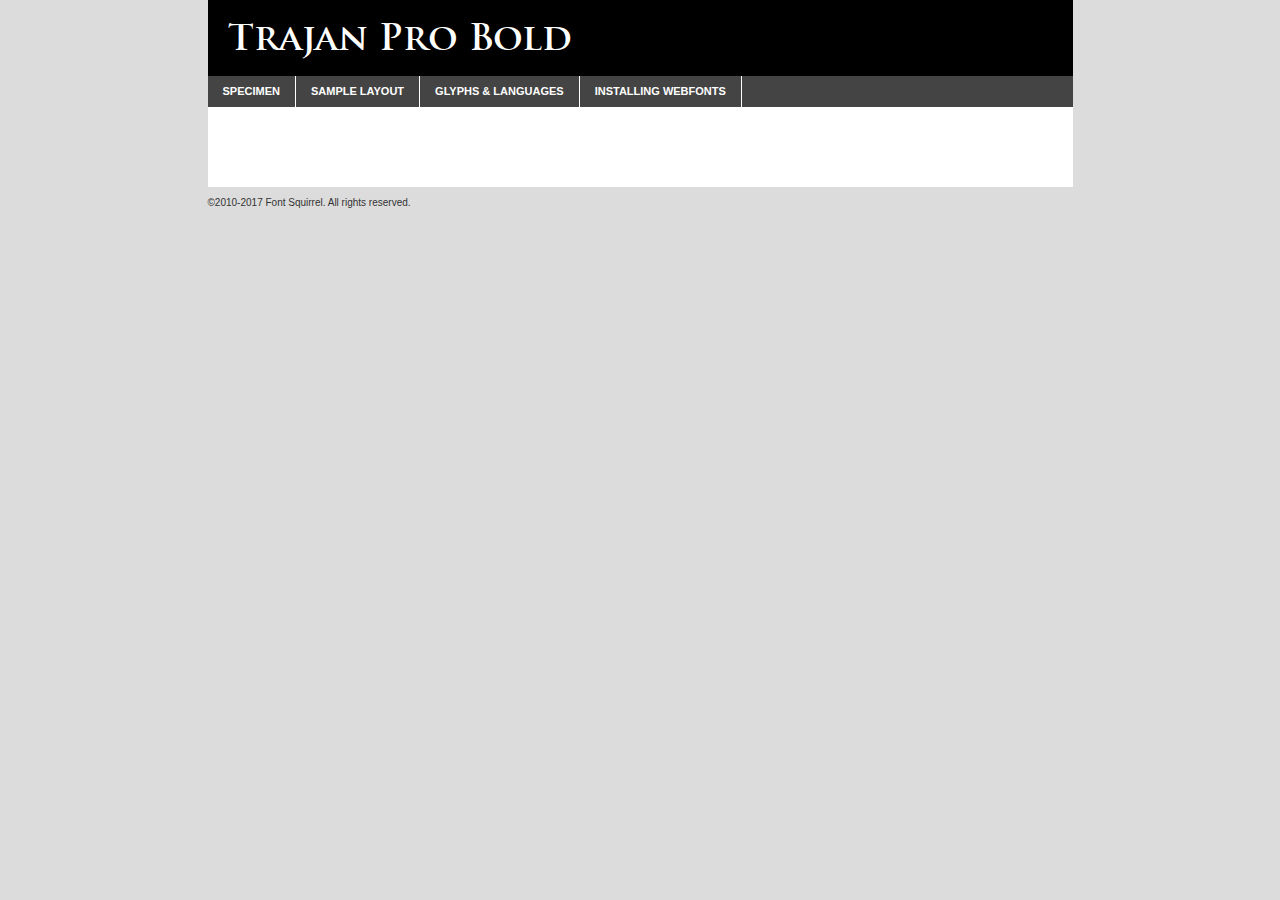
<file: fonts/trajanpro-bold-demo.html>
<!DOCTYPE html PUBLIC "-//W3C//DTD XHTML 1.0 Transitional//EN"
        "http://www.w3.org/TR/xhtml1/DTD/xhtml1-transitional.dtd">

<html xmlns="http://www.w3.org/1999/xhtml" xml:lang="en" lang="en">
<head>
    <meta http-equiv="Content-Type" content="text/html; charset=utf-8"/>
    <script src="http://ajax.googleapis.com/ajax/libs/jquery/1.7.2/jquery.min.js" type="text/javascript" charset="utf-8"></script>
    <script type="text/javascript">
		(function($) {
			$.fn.easyTabs = function(option) {
				var param = jQuery.extend({ fadeSpeed: 'fast', defaultContent: 1, activeClass: 'active' }, option);
				$(this).each(function() {
					var thisId = '#' + this.id;
					if ( param.defaultContent == '' )
					{
						param.defaultContent = 1;
					}
					if ( typeof param.defaultContent == 'number' )
					{
						var defaultTab = $(thisId + ' .tabs li:eq(' + (param.defaultContent - 1) + ') a').attr('href').substr(1);
					}
					else
					{
						var defaultTab = param.defaultContent;
					}
					$(thisId + ' .tabs li a').each(function() {
						var tabToHide = $(this).attr('href').substr(1);
						$('#' + tabToHide).addClass('easytabs-tab-content');
					});
					hideAll();
					changeContent(defaultTab);

					function hideAll() {$(thisId + ' .easytabs-tab-content').hide();}

					function changeContent(tabId)
					{
						hideAll();
						$(thisId + ' .tabs li').removeClass(param.activeClass);
						$(thisId + ' .tabs li a[href=#' + tabId + ']').closest('li').addClass(param.activeClass);
						if ( param.fadeSpeed != 'none' )
						{
							$(thisId + ' #' + tabId).fadeIn(param.fadeSpeed);
						}
						else
						{
							$(thisId + ' #' + tabId).show();
						}
					}

					$(thisId + ' .tabs li').click(function() {
						var tabId = $(this).find('a').attr('href').substr(1);
						changeContent(tabId);
						return false;
					});
				});
			}
		})(jQuery);
    </script>
    <link rel="stylesheet" href="specimen_files/specimen_stylesheet.css" type="text/css" charset="utf-8"/>
    <link rel="stylesheet" href="stylesheet.css" type="text/css" charset="utf-8"/>

    <style type="text/css">
        		body {
			font-family: 'trajan_probold';
        		}

            </style>

    <title>Trajan Pro Bold Specimen</title>


    <script type="text/javascript" charset="utf-8">
		$(document).ready(function() {
			$('#container').easyTabs({ defaultContent: 1 });
		});
    </script>
</head>

<body>
<div id="container">
    <div id="header">
		Trajan Pro Bold    </div>
    <ul class="tabs">
        <li><a href="#specimen">Specimen</a></li>
        <li><a href="#layout">Sample Layout</a></li>
                <li><a href="#glyphs">Glyphs &amp; Languages</a></li>
        <li><a href="#installing">Installing Webfonts</a></li>

    </ul>

    <div id="main_content">


        <div id="specimen">

            <div class="section">
                <div class="grid12 firstcol">
                    <div class="huge">AaBb</div>
                </div>
            </div>

            <div class="section">
                <div class="glyph_range">A&#x200B;B&#x200b;C&#x200b;D&#x200b;E&#x200b;F&#x200b;G&#x200b;H&#x200b;I&#x200b;J&#x200b;K&#x200b;L&#x200b;M&#x200b;N&#x200b;O&#x200b;P&#x200b;Q&#x200b;R&#x200b;S&#x200b;T&#x200b;U&#x200b;V&#x200b;W&#x200b;X&#x200b;Y&#x200b;Z&#x200b;a&#x200b;b&#x200b;c&#x200b;d&#x200b;e&#x200b;f&#x200b;g&#x200b;h&#x200b;i&#x200b;j&#x200b;k&#x200b;l&#x200b;m&#x200b;n&#x200b;o&#x200b;p&#x200b;q&#x200b;r&#x200b;s&#x200b;t&#x200b;u&#x200b;v&#x200b;w&#x200b;x&#x200b;y&#x200b;z&#x200b;1&#x200b;2&#x200b;3&#x200b;4&#x200b;5&#x200b;6&#x200b;7&#x200b;8&#x200b;9&#x200b;0&#x200b;&amp;&#x200b;.&#x200b;,&#x200b;?&#x200b;!&#x200b;&#64;&#x200b;(&#x200b;)&#x200b;#&#x200b;$&#x200b;%&#x200b;*&#x200b;+&#x200b;-&#x200b;=&#x200b;:&#x200b;;</div>
            </div>
            <div class="section">
                <div class="grid12 firstcol">
                    <table class="sample_table">
                        <tr>
                            <td>10</td>
                            <td class="size10">abcdefghijklmnopqrstuvwxyzABCDEFGHIJKLMNOPQRSTUVWXYZ0123456789abcdefghijklmnopqrstuvwxyzABCDEFGHIJKLMNOPQRSTUVWXYZ0123456789abcdefghijklmnopqrstuvwxyzABCDEFGHIJKLMNOPQRSTUVWXYZ</td>
                        </tr>
                        <tr>
                            <td>11</td>
                            <td class="size11">abcdefghijklmnopqrstuvwxyzABCDEFGHIJKLMNOPQRSTUVWXYZ0123456789abcdefghijklmnopqrstuvwxyzABCDEFGHIJKLMNOPQRSTUVWXYZ0123456789abcdefghijklmnopqrstuvwxyzABCDEFGHIJKLMNOPQRSTUVWXYZ</td>
                        </tr>
                        <tr>
                            <td>12</td>
                            <td class="size12">abcdefghijklmnopqrstuvwxyzABCDEFGHIJKLMNOPQRSTUVWXYZ0123456789abcdefghijklmnopqrstuvwxyzABCDEFGHIJKLMNOPQRSTUVWXYZ0123456789abcdefghijklmnopqrstuvwxyzABCDEFGHIJKLMNOPQRSTUVWXYZ</td>
                        </tr>
                        <tr>
                            <td>13</td>
                            <td class="size13">abcdefghijklmnopqrstuvwxyzABCDEFGHIJKLMNOPQRSTUVWXYZ0123456789abcdefghijklmnopqrstuvwxyzABCDEFGHIJKLMNOPQRSTUVWXYZ0123456789abcdefghijklmnopqrstuvwxyzABCDEFGHIJKLMNOPQRSTUVWXYZ</td>
                        </tr>
                        <tr>
                            <td>14</td>
                            <td class="size14">abcdefghijklmnopqrstuvwxyzABCDEFGHIJKLMNOPQRSTUVWXYZ0123456789abcdefghijklmnopqrstuvwxyzABCDEFGHIJKLMNOPQRSTUVWXYZ0123456789abcdefghijklmnopqrstuvwxyzABCDEFGHIJKLMNOPQRSTUVWXYZ</td>
                        </tr>
                        <tr>
                            <td>16</td>
                            <td class="size16">abcdefghijklmnopqrstuvwxyzABCDEFGHIJKLMNOPQRSTUVWXYZ0123456789abcdefghijklmnopqrstuvwxyzABCDEFGHIJKLMNOPQRSTUVWXYZ</td>
                        </tr>
                        <tr>
                            <td>18</td>
                            <td class="size18">abcdefghijklmnopqrstuvwxyzABCDEFGHIJKLMNOPQRSTUVWXYZ0123456789abcdefghijklmnopqrstuvwxyzABCDEFGHIJKLMNOPQRSTUVWXYZ</td>
                        </tr>
                        <tr>
                            <td>20</td>
                            <td class="size20">abcdefghijklmnopqrstuvwxyzABCDEFGHIJKLMNOPQRSTUVWXYZ0123456789abcdefghijklmnopqrstuvwxyzABCDEFGHIJKLMNOPQRSTUVWXYZ</td>
                        </tr>
                        <tr>
                            <td>24</td>
                            <td class="size24">abcdefghijklmnopqrstuvwxyzABCDEFGHIJKLMNOPQRSTUVWXYZ0123456789abcdefghijklmnopqrstuvwxyzABCDEFGHIJKLMNOPQRSTUVWXYZ</td>
                        </tr>
                        <tr>
                            <td>30</td>
                            <td class="size30">abcdefghijklmnopqrstuvwxyzABCDEFGHIJKLMNOPQRSTUVWXYZ0123456789abcdefghijklmnopqrstuvwxyzABCDEFGHIJKLMNOPQRSTUVWXYZ</td>
                        </tr>
                        <tr>
                            <td>36</td>
                            <td class="size36">abcdefghijklmnopqrstuvwxyzABCDEFGHIJKLMNOPQRSTUVWXYZ0123456789abcdefghijklmnopqrstuvwxyzABCDEFGHIJKLMNOPQRSTUVWXYZ</td>
                        </tr>
                        <tr>
                            <td>48</td>
                            <td class="size48">abcdefghijklmnopqrstuvwxyzABCDEFGHIJKLMNOPQRSTUVWXYZ0123456789abcdefghijklmnopqrstuvwxyzABCDEFGHIJKLMNOPQRSTUVWXYZ</td>
                        </tr>
                        <tr>
                            <td>60</td>
                            <td class="size60">abcdefghijklmnopqrstuvwxyzABCDEFGHIJKLMNOPQRSTUVWXYZ0123456789abcdefghijklmnopqrstuvwxyzABCDEFGHIJKLMNOPQRSTUVWXYZ</td>
                        </tr>
                        <tr>
                            <td>72</td>
                            <td class="size72">abcdefghijklmnopqrstuvwxyzABCDEFGHIJKLMNOPQRSTUVWXYZ0123456789abcdefghijklmnopqrstuvwxyzABCDEFGHIJKLMNOPQRSTUVWXYZ</td>
                        </tr>
                        <tr>
                            <td>90</td>
                            <td class="size90">abcdefghijklmnopqrstuvwxyzABCDEFGHIJKLMNOPQRSTUVWXYZ0123456789abcdefghijklmnopqrstuvwxyzABCDEFGHIJKLMNOPQRSTUVWXYZ</td>
                        </tr>
                    </table>

                </div>

            </div>


            <div class="section" id="bodycomparison">


                <div id="xheight">
                    <div class="fontbody">&#x25FC;&#x25FC;&#x25FC;&#x25FC;&#x25FC;&#x25FC;&#x25FC;&#x25FC;&#x25FC;&#x25FC;&#x25FC;&#x25FC;&#x25FC;&#x25FC;&#x25FC;&#x25FC;&#x25FC;&#x25FC;&#x25FC;&#x25FC;&#x25FC;&#x25FC;&#x25FC;&#x25FC;&#x25FC;&#x25FC;&#x25FC;&#x25FC;&#x25FC;&#x25FC;&#x25FC;&#x25FC;&#x25FC;&#x25FC;&#x25FC;&#x25FC;&#x25FC;&#x25FC;&#x25FC;&#x25FC;&#x25FC;&#x25FC;&#x25FC;&#x25FC;&#x25FC;&#x25FC;&#x25FC;&#x25FC;&#x25FC;&#x25FC;&#x25FC;&#x25FC;&#x25FC;&#x25FC;&#x25FC;&#x25FC;&#x25FC;&#x25FC;&#x25FC;&#x25FC;&#x25FC;&#x25FC;&#x25FC;&#x25FC;&#x25FC;&#x25FC;&#x25FC;&#x25FC;&#x25FC;&#x25FC;&#x25FC;&#x25FC;&#x25FC;&#x25FC;&#x25FC;&#x25FC;&#x25FC;&#x25FC;&#x25FC;&#x25FC;&#x25FC;&#x25FC;&#x25FC;&#x25FC;&#x25FC;&#x25FC;&#x25FC;&#x25FC;&#x25FC;&#x25FC;&#x25FC;&#x25FC;&#x25FC;&#x25FC;&#x25FC;&#x25FC;&#x25FC;&#x25FC;&#x25FC;body</div>
                    <div class="arialbody">body</div>
                    <div class="verdanabody">body</div>
                    <div class="georgiabody">body</div>
                </div>
                <div class="fontbody" style="z-index:1">
                    body<span>Trajan Pro Bold</span>
                </div>
                <div class="arialbody" style="z-index:1">
                    body<span>Arial</span>
                </div>
                <div class="verdanabody" style="z-index:1">
                    body<span>Verdana</span>
                </div>
                <div class="georgiabody" style="z-index:1">
                    body<span>Georgia</span>
                </div>


            </div>


            <div class="section psample psample_row1" id="">

                <div class="grid2 firstcol">
                    <p class="size10"><span>10.</span>Aenean lacinia bibendum nulla sed consectetur. Fusce dapibus, tellus ac cursus commodo, tortor mauris condimentum nibh, ut fermentum massa justo sit amet risus. Nullam id dolor id nibh ultricies vehicula ut id elit. Cum sociis natoque penatibus et magnis dis parturient montes, nascetur ridiculus mus. Nulla vitae elit libero, a pharetra augue.</p>

                </div>
                <div class="grid3">
                    <p class="size11"><span>11.</span>Aenean lacinia bibendum nulla sed consectetur. Fusce dapibus, tellus ac cursus commodo, tortor mauris condimentum nibh, ut fermentum massa justo sit amet risus. Nullam id dolor id nibh ultricies vehicula ut id elit. Cum sociis natoque penatibus et magnis dis parturient montes, nascetur ridiculus mus. Nulla vitae elit libero, a pharetra augue.</p>

                </div>
                <div class="grid3">
                    <p class="size12"><span>12.</span>Aenean lacinia bibendum nulla sed consectetur. Fusce dapibus, tellus ac cursus commodo, tortor mauris condimentum nibh, ut fermentum massa justo sit amet risus. Nullam id dolor id nibh ultricies vehicula ut id elit. Cum sociis natoque penatibus et magnis dis parturient montes, nascetur ridiculus mus. Nulla vitae elit libero, a pharetra augue.</p>

                </div>
                <div class="grid4">
                    <p class="size13"><span>13.</span>Aenean lacinia bibendum nulla sed consectetur. Fusce dapibus, tellus ac cursus commodo, tortor mauris condimentum nibh, ut fermentum massa justo sit amet risus. Nullam id dolor id nibh ultricies vehicula ut id elit. Cum sociis natoque penatibus et magnis dis parturient montes, nascetur ridiculus mus. Nulla vitae elit libero, a pharetra augue.</p>

                </div>
                <div class="white_blend"></div>

            </div>
            <div class="section psample psample_row2" id="">
                <div class="grid3 firstcol">
                    <p class="size14"><span>14.</span>Aenean lacinia bibendum nulla sed consectetur. Fusce dapibus, tellus ac cursus commodo, tortor mauris condimentum nibh, ut fermentum massa justo sit amet risus. Nullam id dolor id nibh ultricies vehicula ut id elit. Cum sociis natoque penatibus et magnis dis parturient montes, nascetur ridiculus mus. Nulla vitae elit libero, a pharetra augue.</p>

                </div>
                <div class="grid4">
                    <p class="size16"><span>16.</span>Aenean lacinia bibendum nulla sed consectetur. Fusce dapibus, tellus ac cursus commodo, tortor mauris condimentum nibh, ut fermentum massa justo sit amet risus. Nullam id dolor id nibh ultricies vehicula ut id elit. Cum sociis natoque penatibus et magnis dis parturient montes, nascetur ridiculus mus. Nulla vitae elit libero, a pharetra augue.</p>

                </div>
                <div class="grid5">
                    <p class="size18"><span>18.</span>Aenean lacinia bibendum nulla sed consectetur. Fusce dapibus, tellus ac cursus commodo, tortor mauris condimentum nibh, ut fermentum massa justo sit amet risus. Nullam id dolor id nibh ultricies vehicula ut id elit. Cum sociis natoque penatibus et magnis dis parturient montes, nascetur ridiculus mus. Nulla vitae elit libero, a pharetra augue.</p>

                </div>

                <div class="white_blend"></div>

            </div>

            <div class="section psample psample_row3" id="">
                <div class="grid5 firstcol">
                    <p class="size20"><span>20.</span>Aenean lacinia bibendum nulla sed consectetur. Fusce dapibus, tellus ac cursus commodo, tortor mauris condimentum nibh, ut fermentum massa justo sit amet risus. Nullam id dolor id nibh ultricies vehicula ut id elit. Cum sociis natoque penatibus et magnis dis parturient montes, nascetur ridiculus mus. Nulla vitae elit libero, a pharetra augue.</p>
                </div>
                <div class="grid7">
                    <p class="size24"><span>24.</span>Aenean lacinia bibendum nulla sed consectetur. Fusce dapibus, tellus ac cursus commodo, tortor mauris condimentum nibh, ut fermentum massa justo sit amet risus. Nullam id dolor id nibh ultricies vehicula ut id elit. Cum sociis natoque penatibus et magnis dis parturient montes, nascetur ridiculus mus. Nulla vitae elit libero, a pharetra augue.</p>
                </div>

                <div class="white_blend"></div>

            </div>

            <div class="section psample psample_row4" id="">
                <div class="grid12 firstcol">
                    <p class="size30"><span>30.</span>Aenean lacinia bibendum nulla sed consectetur. Fusce dapibus, tellus ac cursus commodo, tortor mauris condimentum nibh, ut fermentum massa justo sit amet risus. Nullam id dolor id nibh ultricies vehicula ut id elit. Cum sociis natoque penatibus et magnis dis parturient montes, nascetur ridiculus mus. Nulla vitae elit libero, a pharetra augue.</p>
                </div>
                <div class="white_blend"></div>

            </div>


            <div class="section psample psample_row1 fullreverse">
                <div class="grid2 firstcol">
                    <p class="size10"><span>10.</span>Aenean lacinia bibendum nulla sed consectetur. Fusce dapibus, tellus ac cursus commodo, tortor mauris condimentum nibh, ut fermentum massa justo sit amet risus. Nullam id dolor id nibh ultricies vehicula ut id elit. Cum sociis natoque penatibus et magnis dis parturient montes, nascetur ridiculus mus. Nulla vitae elit libero, a pharetra augue.</p>

                </div>
                <div class="grid3">
                    <p class="size11"><span>11.</span>Aenean lacinia bibendum nulla sed consectetur. Fusce dapibus, tellus ac cursus commodo, tortor mauris condimentum nibh, ut fermentum massa justo sit amet risus. Nullam id dolor id nibh ultricies vehicula ut id elit. Cum sociis natoque penatibus et magnis dis parturient montes, nascetur ridiculus mus. Nulla vitae elit libero, a pharetra augue.</p>

                </div>
                <div class="grid3">
                    <p class="size12"><span>12.</span>Aenean lacinia bibendum nulla sed consectetur. Fusce dapibus, tellus ac cursus commodo, tortor mauris condimentum nibh, ut fermentum massa justo sit amet risus. Nullam id dolor id nibh ultricies vehicula ut id elit. Cum sociis natoque penatibus et magnis dis parturient montes, nascetur ridiculus mus. Nulla vitae elit libero, a pharetra augue.</p>

                </div>
                <div class="grid4">
                    <p class="size13"><span>13.</span>Aenean lacinia bibendum nulla sed consectetur. Fusce dapibus, tellus ac cursus commodo, tortor mauris condimentum nibh, ut fermentum massa justo sit amet risus. Nullam id dolor id nibh ultricies vehicula ut id elit. Cum sociis natoque penatibus et magnis dis parturient montes, nascetur ridiculus mus. Nulla vitae elit libero, a pharetra augue.</p>

                </div>
                <div class="black_blend"></div>

            </div>

            <div class="section psample psample_row2 fullreverse">
                <div class="grid3 firstcol">
                    <p class="size14"><span>14.</span>Aenean lacinia bibendum nulla sed consectetur. Fusce dapibus, tellus ac cursus commodo, tortor mauris condimentum nibh, ut fermentum massa justo sit amet risus. Nullam id dolor id nibh ultricies vehicula ut id elit. Cum sociis natoque penatibus et magnis dis parturient montes, nascetur ridiculus mus. Nulla vitae elit libero, a pharetra augue.</p>

                </div>
                <div class="grid4">
                    <p class="size16"><span>16.</span>Aenean lacinia bibendum nulla sed consectetur. Fusce dapibus, tellus ac cursus commodo, tortor mauris condimentum nibh, ut fermentum massa justo sit amet risus. Nullam id dolor id nibh ultricies vehicula ut id elit. Cum sociis natoque penatibus et magnis dis parturient montes, nascetur ridiculus mus. Nulla vitae elit libero, a pharetra augue.</p>

                </div>
                <div class="grid5">
                    <p class="size18"><span>18.</span>Aenean lacinia bibendum nulla sed consectetur. Fusce dapibus, tellus ac cursus commodo, tortor mauris condimentum nibh, ut fermentum massa justo sit amet risus. Nullam id dolor id nibh ultricies vehicula ut id elit. Cum sociis natoque penatibus et magnis dis parturient montes, nascetur ridiculus mus. Nulla vitae elit libero, a pharetra augue.</p>

                </div>
                <div class="black_blend"></div>

            </div>

            <div class="section psample fullreverse psample_row3" id="">
                <div class="grid5 firstcol">
                    <p class="size20"><span>20.</span>Aenean lacinia bibendum nulla sed consectetur. Fusce dapibus, tellus ac cursus commodo, tortor mauris condimentum nibh, ut fermentum massa justo sit amet risus. Nullam id dolor id nibh ultricies vehicula ut id elit. Cum sociis natoque penatibus et magnis dis parturient montes, nascetur ridiculus mus. Nulla vitae elit libero, a pharetra augue.</p>
                </div>
                <div class="grid7">
                    <p class="size24"><span>24.</span>Aenean lacinia bibendum nulla sed consectetur. Fusce dapibus, tellus ac cursus commodo, tortor mauris condimentum nibh, ut fermentum massa justo sit amet risus. Nullam id dolor id nibh ultricies vehicula ut id elit. Cum sociis natoque penatibus et magnis dis parturient montes, nascetur ridiculus mus. Nulla vitae elit libero, a pharetra augue.</p>
                </div>

                <div class="black_blend"></div>

            </div>

            <div class="section psample fullreverse psample_row4" id="" style="border-bottom: 20px #000 solid;">
                <div class="grid12 firstcol">
                    <p class="size30"><span>30.</span>Aenean lacinia bibendum nulla sed consectetur. Fusce dapibus, tellus ac cursus commodo, tortor mauris condimentum nibh, ut fermentum massa justo sit amet risus. Nullam id dolor id nibh ultricies vehicula ut id elit. Cum sociis natoque penatibus et magnis dis parturient montes, nascetur ridiculus mus. Nulla vitae elit libero, a pharetra augue.</p>
                </div>
                <div class="black_blend"></div>

            </div>


        </div>

        <div id="layout">

            <div class="section">

                <div class="grid12 firstcol">
                    <h1>Lorem Ipsum Dolor</h1>
                    <h2>Etiam porta sem malesuada magna mollis euismod</h2>

                    <p class="byline">By <a href="#link">Aenean Lacinia</a></p>
                </div>
            </div>
            <div class="section">
                <div class="grid8 firstcol">
                    <p class="large">Donec sed odio dui. Morbi leo risus, porta ac consectetur ac, vestibulum at eros. Fusce dapibus, tellus ac cursus commodo, tortor mauris condimentum nibh, ut fermentum massa justo sit amet risus. </p>


                    <h3>Pellentesque ornare sem</h3>

                    <p>Maecenas sed diam eget risus varius blandit sit amet non magna. Maecenas faucibus mollis interdum. Donec ullamcorper nulla non metus auctor fringilla. Nullam id dolor id nibh ultricies vehicula ut id elit. Nullam id dolor id nibh ultricies vehicula ut id elit. </p>

                    <p>Aenean eu leo quam. Pellentesque ornare sem lacinia quam venenatis vestibulum. Lorem ipsum dolor sit amet, consectetur adipiscing elit. Cum sociis natoque penatibus et magnis dis parturient montes, nascetur ridiculus mus. </p>

                    <p>Nulla vitae elit libero, a pharetra augue. Praesent commodo cursus magna, vel scelerisque nisl consectetur et. Aenean lacinia bibendum nulla sed consectetur. </p>

                    <p>Nullam quis risus eget urna mollis ornare vel eu leo. Nullam quis risus eget urna mollis ornare vel eu leo. Maecenas sed diam eget risus varius blandit sit amet non magna. Donec ullamcorper nulla non metus auctor fringilla. </p>

                    <h3>Cras mattis consectetur</h3>

                    <p>Aenean eu leo quam. Pellentesque ornare sem lacinia quam venenatis vestibulum. Aenean lacinia bibendum nulla sed consectetur. Integer posuere erat a ante venenatis dapibus posuere velit aliquet. Cras mattis consectetur purus sit amet fermentum. </p>

                    <p>Nullam id dolor id nibh ultricies vehicula ut id elit. Nullam quis risus eget urna mollis ornare vel eu leo. Cras mattis consectetur purus sit amet fermentum.</p>
                </div>

                <div class="grid4 sidebar">

                    <div class="box reverse">
                        <p class="last">Nullam quis risus eget urna mollis ornare vel eu leo. Donec ullamcorper nulla non metus auctor fringilla. Cras mattis consectetur purus sit amet fermentum. Sed posuere consectetur est at lobortis. Lorem ipsum dolor sit amet, consectetur adipiscing elit. </p>
                    </div>

                    <p class="caption">Maecenas sed diam eget risus varius.</p>

                    <p>Vestibulum id ligula porta felis euismod semper. Integer posuere erat a ante venenatis dapibus posuere velit aliquet. Vestibulum id ligula porta felis euismod semper. Sed posuere consectetur est at lobortis. Maecenas sed diam eget risus varius blandit sit amet non magna. Fusce dapibus, tellus ac cursus commodo, tortor mauris condimentum nibh, ut fermentum massa justo sit amet risus. </p>


                    <p>Duis mollis, est non commodo luctus, nisi erat porttitor ligula, eget lacinia odio sem nec elit. Aenean lacinia bibendum nulla sed consectetur. Vivamus sagittis lacus vel augue laoreet rutrum faucibus dolor auctor. Aenean lacinia bibendum nulla sed consectetur. Nullam quis risus eget urna mollis ornare vel eu leo. </p>

                    <p>Praesent commodo cursus magna, vel scelerisque nisl consectetur et. Donec ullamcorper nulla non metus auctor fringilla. Maecenas faucibus mollis interdum. Fusce dapibus, tellus ac cursus commodo, tortor mauris condimentum nibh, ut fermentum massa justo sit amet risus. </p>

                </div>
            </div>

        </div>


		

        <div id="glyphs">
            <div class="section">
                <div class="grid12 firstcol">

                    <h1>Language Support</h1>
                    <p>The subset of Trajan Pro Bold in this kit supports the following languages:<br/>

						Albanian, Basque, Breton, Chamorro, Danish, Dutch, English, Faroese, Finnish, French, Frisian, Galician, German, Icelandic, Italian, Malagasy, Norwegian, Portuguese, Spanish, Alsatian, Aragonese, Arapaho, Arrernte, Asturian, Aymara, Bislama, Cebuano, Corsican, Fijian, French_creole, Genoese, Gilbertese, Greenlandic, Haitian_creole, Hiligaynon, Hmong, Hopi, Ibanag, Iloko_ilokano, Indonesian, Interglossa_glosa, Interlingua, Irish_gaelic, Jerriais, Lojban, Lombard, Luxembourgeois, Manx, Mohawk, Norfolk_pitcairnese, Occitan, Oromo, Pangasinan, Papiamento, Piedmontese, Potawatomi, Rhaeto-romance, Romansh, Rotokas, Sami_lule, Samoan, Sardinian, Scots_gaelic, Seychelles_creole, Shona, Sicilian, Somali, Southern_ndebele, Swahili, Swati_swazi, Tagalog_filipino_pilipino, Tetum, Tok_pisin, Uyghur_latinized, Volapuk, Walloon, Warlpiri, Xhosa, Yapese, Zulu, Latinbasic, Ubasic, Demo                    </p>
                    <h1>Glyph Chart</h1>
                    <p>The subset of Trajan Pro Bold in this kit includes all the glyphs listed below. Unicode entities are included above each glyph to help you insert individual characters into your layout.</p>
                    <div id="glyph_chart">

						                            							                                <div><p>&amp;#32;</p>&#32;</div>
																				                                <div><p>&amp;#33;</p>&#33;</div>
																				                                <div><p>&amp;#34;</p>&#34;</div>
																				                                <div><p>&amp;#35;</p>&#35;</div>
																				                                <div><p>&amp;#36;</p>&#36;</div>
																				                                <div><p>&amp;#37;</p>&#37;</div>
																				                                <div><p>&amp;#38;</p>&#38;</div>
																				                                <div><p>&amp;#39;</p>&#39;</div>
																				                                <div><p>&amp;#40;</p>&#40;</div>
																				                                <div><p>&amp;#41;</p>&#41;</div>
																				                                <div><p>&amp;#42;</p>&#42;</div>
																				                                <div><p>&amp;#43;</p>&#43;</div>
																				                                <div><p>&amp;#44;</p>&#44;</div>
																				                                <div><p>&amp;#45;</p>&#45;</div>
																				                                <div><p>&amp;#46;</p>&#46;</div>
																				                                <div><p>&amp;#47;</p>&#47;</div>
																				                                <div><p>&amp;#48;</p>&#48;</div>
																				                                <div><p>&amp;#49;</p>&#49;</div>
																				                                <div><p>&amp;#50;</p>&#50;</div>
																				                                <div><p>&amp;#51;</p>&#51;</div>
																				                                <div><p>&amp;#52;</p>&#52;</div>
																				                                <div><p>&amp;#53;</p>&#53;</div>
																				                                <div><p>&amp;#54;</p>&#54;</div>
																				                                <div><p>&amp;#55;</p>&#55;</div>
																				                                <div><p>&amp;#56;</p>&#56;</div>
																				                                <div><p>&amp;#57;</p>&#57;</div>
																				                                <div><p>&amp;#58;</p>&#58;</div>
																				                                <div><p>&amp;#59;</p>&#59;</div>
																				                                <div><p>&amp;#60;</p>&#60;</div>
																				                                <div><p>&amp;#61;</p>&#61;</div>
																				                                <div><p>&amp;#62;</p>&#62;</div>
																				                                <div><p>&amp;#63;</p>&#63;</div>
																				                                <div><p>&amp;#64;</p>&#64;</div>
																				                                <div><p>&amp;#65;</p>&#65;</div>
																				                                <div><p>&amp;#66;</p>&#66;</div>
																				                                <div><p>&amp;#67;</p>&#67;</div>
																				                                <div><p>&amp;#68;</p>&#68;</div>
																				                                <div><p>&amp;#69;</p>&#69;</div>
																				                                <div><p>&amp;#70;</p>&#70;</div>
																				                                <div><p>&amp;#71;</p>&#71;</div>
																				                                <div><p>&amp;#72;</p>&#72;</div>
																				                                <div><p>&amp;#73;</p>&#73;</div>
																				                                <div><p>&amp;#74;</p>&#74;</div>
																				                                <div><p>&amp;#75;</p>&#75;</div>
																				                                <div><p>&amp;#76;</p>&#76;</div>
																				                                <div><p>&amp;#77;</p>&#77;</div>
																				                                <div><p>&amp;#78;</p>&#78;</div>
																				                                <div><p>&amp;#79;</p>&#79;</div>
																				                                <div><p>&amp;#80;</p>&#80;</div>
																				                                <div><p>&amp;#81;</p>&#81;</div>
																				                                <div><p>&amp;#82;</p>&#82;</div>
																				                                <div><p>&amp;#83;</p>&#83;</div>
																				                                <div><p>&amp;#84;</p>&#84;</div>
																				                                <div><p>&amp;#85;</p>&#85;</div>
																				                                <div><p>&amp;#86;</p>&#86;</div>
																				                                <div><p>&amp;#87;</p>&#87;</div>
																				                                <div><p>&amp;#88;</p>&#88;</div>
																				                                <div><p>&amp;#89;</p>&#89;</div>
																				                                <div><p>&amp;#90;</p>&#90;</div>
																				                                <div><p>&amp;#91;</p>&#91;</div>
																				                                <div><p>&amp;#92;</p>&#92;</div>
																				                                <div><p>&amp;#93;</p>&#93;</div>
																				                                <div><p>&amp;#94;</p>&#94;</div>
																				                                <div><p>&amp;#95;</p>&#95;</div>
																				                                <div><p>&amp;#96;</p>&#96;</div>
																				                                <div><p>&amp;#97;</p>&#97;</div>
																				                                <div><p>&amp;#98;</p>&#98;</div>
																				                                <div><p>&amp;#99;</p>&#99;</div>
																				                                <div><p>&amp;#100;</p>&#100;</div>
																				                                <div><p>&amp;#101;</p>&#101;</div>
																				                                <div><p>&amp;#102;</p>&#102;</div>
																				                                <div><p>&amp;#103;</p>&#103;</div>
																				                                <div><p>&amp;#104;</p>&#104;</div>
																				                                <div><p>&amp;#105;</p>&#105;</div>
																				                                <div><p>&amp;#106;</p>&#106;</div>
																				                                <div><p>&amp;#107;</p>&#107;</div>
																				                                <div><p>&amp;#108;</p>&#108;</div>
																				                                <div><p>&amp;#109;</p>&#109;</div>
																				                                <div><p>&amp;#110;</p>&#110;</div>
																				                                <div><p>&amp;#111;</p>&#111;</div>
																				                                <div><p>&amp;#112;</p>&#112;</div>
																				                                <div><p>&amp;#113;</p>&#113;</div>
																				                                <div><p>&amp;#114;</p>&#114;</div>
																				                                <div><p>&amp;#115;</p>&#115;</div>
																				                                <div><p>&amp;#116;</p>&#116;</div>
																				                                <div><p>&amp;#117;</p>&#117;</div>
																				                                <div><p>&amp;#118;</p>&#118;</div>
																				                                <div><p>&amp;#119;</p>&#119;</div>
																				                                <div><p>&amp;#120;</p>&#120;</div>
																				                                <div><p>&amp;#121;</p>&#121;</div>
																				                                <div><p>&amp;#122;</p>&#122;</div>
																				                                <div><p>&amp;#123;</p>&#123;</div>
																				                                <div><p>&amp;#124;</p>&#124;</div>
																				                                <div><p>&amp;#125;</p>&#125;</div>
																				                                <div><p>&amp;#126;</p>&#126;</div>
																				                                <div><p>&amp;#160;</p>&#160;</div>
																				                                <div><p>&amp;#161;</p>&#161;</div>
																				                                <div><p>&amp;#162;</p>&#162;</div>
																				                                <div><p>&amp;#163;</p>&#163;</div>
																				                                <div><p>&amp;#164;</p>&#164;</div>
																				                                <div><p>&amp;#165;</p>&#165;</div>
																				                                <div><p>&amp;#166;</p>&#166;</div>
																				                                <div><p>&amp;#167;</p>&#167;</div>
																				                                <div><p>&amp;#168;</p>&#168;</div>
																				                                <div><p>&amp;#169;</p>&#169;</div>
																				                                <div><p>&amp;#170;</p>&#170;</div>
																				                                <div><p>&amp;#171;</p>&#171;</div>
																				                                <div><p>&amp;#172;</p>&#172;</div>
																				                                <div><p>&amp;#173;</p>&#173;</div>
																				                                <div><p>&amp;#174;</p>&#174;</div>
																				                                <div><p>&amp;#175;</p>&#175;</div>
																				                                <div><p>&amp;#176;</p>&#176;</div>
																				                                <div><p>&amp;#177;</p>&#177;</div>
																				                                <div><p>&amp;#178;</p>&#178;</div>
																				                                <div><p>&amp;#179;</p>&#179;</div>
																				                                <div><p>&amp;#180;</p>&#180;</div>
																				                                <div><p>&amp;#181;</p>&#181;</div>
																				                                <div><p>&amp;#182;</p>&#182;</div>
																				                                <div><p>&amp;#183;</p>&#183;</div>
																				                                <div><p>&amp;#184;</p>&#184;</div>
																				                                <div><p>&amp;#185;</p>&#185;</div>
																				                                <div><p>&amp;#186;</p>&#186;</div>
																				                                <div><p>&amp;#187;</p>&#187;</div>
																				                                <div><p>&amp;#188;</p>&#188;</div>
																				                                <div><p>&amp;#189;</p>&#189;</div>
																				                                <div><p>&amp;#190;</p>&#190;</div>
																				                                <div><p>&amp;#191;</p>&#191;</div>
																				                                <div><p>&amp;#192;</p>&#192;</div>
																				                                <div><p>&amp;#193;</p>&#193;</div>
																				                                <div><p>&amp;#194;</p>&#194;</div>
																				                                <div><p>&amp;#195;</p>&#195;</div>
																				                                <div><p>&amp;#196;</p>&#196;</div>
																				                                <div><p>&amp;#197;</p>&#197;</div>
																				                                <div><p>&amp;#198;</p>&#198;</div>
																				                                <div><p>&amp;#199;</p>&#199;</div>
																				                                <div><p>&amp;#200;</p>&#200;</div>
																				                                <div><p>&amp;#201;</p>&#201;</div>
																				                                <div><p>&amp;#202;</p>&#202;</div>
																				                                <div><p>&amp;#203;</p>&#203;</div>
																				                                <div><p>&amp;#204;</p>&#204;</div>
																				                                <div><p>&amp;#205;</p>&#205;</div>
																				                                <div><p>&amp;#206;</p>&#206;</div>
																				                                <div><p>&amp;#207;</p>&#207;</div>
																				                                <div><p>&amp;#208;</p>&#208;</div>
																				                                <div><p>&amp;#209;</p>&#209;</div>
																				                                <div><p>&amp;#210;</p>&#210;</div>
																				                                <div><p>&amp;#211;</p>&#211;</div>
																				                                <div><p>&amp;#212;</p>&#212;</div>
																				                                <div><p>&amp;#213;</p>&#213;</div>
																				                                <div><p>&amp;#214;</p>&#214;</div>
																				                                <div><p>&amp;#215;</p>&#215;</div>
																				                                <div><p>&amp;#216;</p>&#216;</div>
																				                                <div><p>&amp;#217;</p>&#217;</div>
																				                                <div><p>&amp;#218;</p>&#218;</div>
																				                                <div><p>&amp;#219;</p>&#219;</div>
																				                                <div><p>&amp;#220;</p>&#220;</div>
																				                                <div><p>&amp;#221;</p>&#221;</div>
																				                                <div><p>&amp;#222;</p>&#222;</div>
																				                                <div><p>&amp;#223;</p>&#223;</div>
																				                                <div><p>&amp;#224;</p>&#224;</div>
																				                                <div><p>&amp;#225;</p>&#225;</div>
																				                                <div><p>&amp;#226;</p>&#226;</div>
																				                                <div><p>&amp;#227;</p>&#227;</div>
																				                                <div><p>&amp;#228;</p>&#228;</div>
																				                                <div><p>&amp;#229;</p>&#229;</div>
																				                                <div><p>&amp;#230;</p>&#230;</div>
																				                                <div><p>&amp;#231;</p>&#231;</div>
																				                                <div><p>&amp;#232;</p>&#232;</div>
																				                                <div><p>&amp;#233;</p>&#233;</div>
																				                                <div><p>&amp;#234;</p>&#234;</div>
																				                                <div><p>&amp;#235;</p>&#235;</div>
																				                                <div><p>&amp;#236;</p>&#236;</div>
																				                                <div><p>&amp;#237;</p>&#237;</div>
																				                                <div><p>&amp;#238;</p>&#238;</div>
																				                                <div><p>&amp;#239;</p>&#239;</div>
																				                                <div><p>&amp;#240;</p>&#240;</div>
																				                                <div><p>&amp;#241;</p>&#241;</div>
																				                                <div><p>&amp;#242;</p>&#242;</div>
																				                                <div><p>&amp;#243;</p>&#243;</div>
																				                                <div><p>&amp;#244;</p>&#244;</div>
																				                                <div><p>&amp;#245;</p>&#245;</div>
																				                                <div><p>&amp;#246;</p>&#246;</div>
																				                                <div><p>&amp;#247;</p>&#247;</div>
																				                                <div><p>&amp;#248;</p>&#248;</div>
																				                                <div><p>&amp;#249;</p>&#249;</div>
																				                                <div><p>&amp;#250;</p>&#250;</div>
																				                                <div><p>&amp;#251;</p>&#251;</div>
																				                                <div><p>&amp;#252;</p>&#252;</div>
																				                                <div><p>&amp;#253;</p>&#253;</div>
																				                                <div><p>&amp;#254;</p>&#254;</div>
																				                                <div><p>&amp;#255;</p>&#255;</div>
																				                                <div><p>&amp;#338;</p>&#338;</div>
																				                                <div><p>&amp;#339;</p>&#339;</div>
																				                                <div><p>&amp;#376;</p>&#376;</div>
																				                                <div><p>&amp;#710;</p>&#710;</div>
																				                                <div><p>&amp;#732;</p>&#732;</div>
																				                                <div><p>&amp;#8192;</p>&#8192;</div>
																				                                <div><p>&amp;#8193;</p>&#8193;</div>
																				                                <div><p>&amp;#8194;</p>&#8194;</div>
																				                                <div><p>&amp;#8195;</p>&#8195;</div>
																				                                <div><p>&amp;#8196;</p>&#8196;</div>
																				                                <div><p>&amp;#8197;</p>&#8197;</div>
																				                                <div><p>&amp;#8198;</p>&#8198;</div>
																				                                <div><p>&amp;#8199;</p>&#8199;</div>
																				                                <div><p>&amp;#8200;</p>&#8200;</div>
																				                                <div><p>&amp;#8201;</p>&#8201;</div>
																				                                <div><p>&amp;#8202;</p>&#8202;</div>
																				                                <div><p>&amp;#8208;</p>&#8208;</div>
																				                                <div><p>&amp;#8209;</p>&#8209;</div>
																				                                <div><p>&amp;#8210;</p>&#8210;</div>
																				                                <div><p>&amp;#8211;</p>&#8211;</div>
																				                                <div><p>&amp;#8212;</p>&#8212;</div>
																				                                <div><p>&amp;#8216;</p>&#8216;</div>
																				                                <div><p>&amp;#8217;</p>&#8217;</div>
																				                                <div><p>&amp;#8218;</p>&#8218;</div>
																				                                <div><p>&amp;#8220;</p>&#8220;</div>
																				                                <div><p>&amp;#8221;</p>&#8221;</div>
																				                                <div><p>&amp;#8222;</p>&#8222;</div>
																				                                <div><p>&amp;#8226;</p>&#8226;</div>
																				                                <div><p>&amp;#8230;</p>&#8230;</div>
																				                                <div><p>&amp;#8239;</p>&#8239;</div>
																				                                <div><p>&amp;#8249;</p>&#8249;</div>
																				                                <div><p>&amp;#8250;</p>&#8250;</div>
																				                                <div><p>&amp;#8287;</p>&#8287;</div>
																				                                <div><p>&amp;#8364;</p>&#8364;</div>
																				                                <div><p>&amp;#8482;</p>&#8482;</div>
																				                                <div><p>&amp;#9724;</p>&#9724;</div>
																				                                <div><p>&amp;#64257;</p>&#64257;</div>
																				                                <div><p>&amp;#64258;</p>&#64258;</div>
																																																										                    </div>
                </div>


            </div>
        </div>


        <div id="specs">

        </div>

        <div id="installing">
            <div class="section">
                <div class="grid7 firstcol">
                    <h1>Installing Webfonts</h1>

                    <p>Webfonts are supported by all major browser platforms but not all in the same way. There are currently four different font formats that must be included in order to target all browsers. This includes TTF, WOFF, EOT and SVG.</p>

                    <h2>1. Upload your webfonts</h2>
                    <p>You must upload your webfont kit to your website. They should be in or near the same directory as your CSS files.</p>

                    <h2>2. Include the webfont stylesheet</h2>
                    <p>A special CSS @font-face declaration helps the various browsers select the appropriate font it needs without causing you a bunch of headaches. Learn more about this syntax by reading the <a href="https://www.fontspring.com/blog/further-hardening-of-the-bulletproof-syntax">Fontspring blog post</a> about it. The code for it is as follows:</p>


                    <code>
                        @font-face{
                        font-family: 'MyWebFont';
                        src: url('WebFont.eot');
                        src: url('WebFont.eot?#iefix') format('embedded-opentype'),
                        url('WebFont.woff') format('woff'),
                        url('WebFont.ttf') format('truetype'),
                        url('WebFont.svg#webfont') format('svg');
                        }
                    </code>

                    <p>We've already gone ahead and generated the code for you. All you have to do is link to the stylesheet in your HTML, like this:</p>
                    <code>&lt;link rel=&quot;stylesheet&quot; href=&quot;stylesheet.css&quot; type=&quot;text/css&quot; charset=&quot;utf-8&quot; /&gt;</code>

                    <h2>3. Modify your own stylesheet</h2>
                    <p>To take advantage of your new fonts, you must tell your stylesheet to use them. Look at the original @font-face declaration above and find the property called "font-family." The name linked there will be what you use to reference the font. Prepend that webfont name to the font stack in the "font-family" property, inside the selector you want to change. For example:</p>
                    <code>p { font-family: 'WebFont', Arial, sans-serif; }</code>

                    <h2>4. Test</h2>
                    <p>Getting webfonts to work cross-browser <em>can</em> be tricky. Use the information in the sidebar to help you if you find that fonts aren't loading in a particular browser.</p>
                </div>

                <div class="grid5 sidebar">
                    <div class="box">
                        <h2>Troubleshooting<br/>Font-Face Problems</h2>
                        <p>Having trouble getting your webfonts to load in your new website? Here are some tips to sort out what might be the problem.</p>

                        <h3>Fonts not showing in any browser</h3>

                        <p>This sounds like you need to work on the plumbing. You either did not upload the fonts to the correct directory, or you did not link the fonts properly in the CSS. If you've confirmed that all this is correct and you still have a problem, take a look at your .htaccess file and see if requests are getting intercepted.</p>

                        <h3>Fonts not loading in iPhone or iPad</h3>

                        <p>The most common problem here is that you are serving the fonts from an IIS server. IIS refuses to serve files that have unknown MIME types. If that is the case, you must set the MIME type for SVG to "image/svg+xml" in the server settings. Follow these instructions from Microsoft if you need help.</p>

                        <h3>Fonts not loading in Firefox</h3>

                        <p>The primary reason for this failure? You are still using a version Firefox older than 3.5. So upgrade already! If that isn't it, then you are very likely serving fonts from a different domain. Firefox requires that all font assets be served from the same domain. Lastly it is possible that you need to add WOFF to your list of MIME types (if you are serving via IIS.)</p>

                        <h3>Fonts not loading in IE</h3>

                        <p>Are you looking at Internet Explorer on an actual Windows machine or are you cheating by using a service like Adobe BrowserLab? Many of these screenshot services do not render @font-face for IE. Best to test it on a real machine.</p>

                        <h3>Fonts not loading in IE9</h3>

                        <p>IE9, like Firefox, requires that fonts be served from the same domain as the website. Make sure that is the case.</p>
                    </div>
                </div>
            </div>

        </div>

    </div>
    <div id="footer">
        <p>&copy;2010-2017 Font Squirrel. All rights reserved.</p>
    </div>
</div>
</body>
</html>
</file>
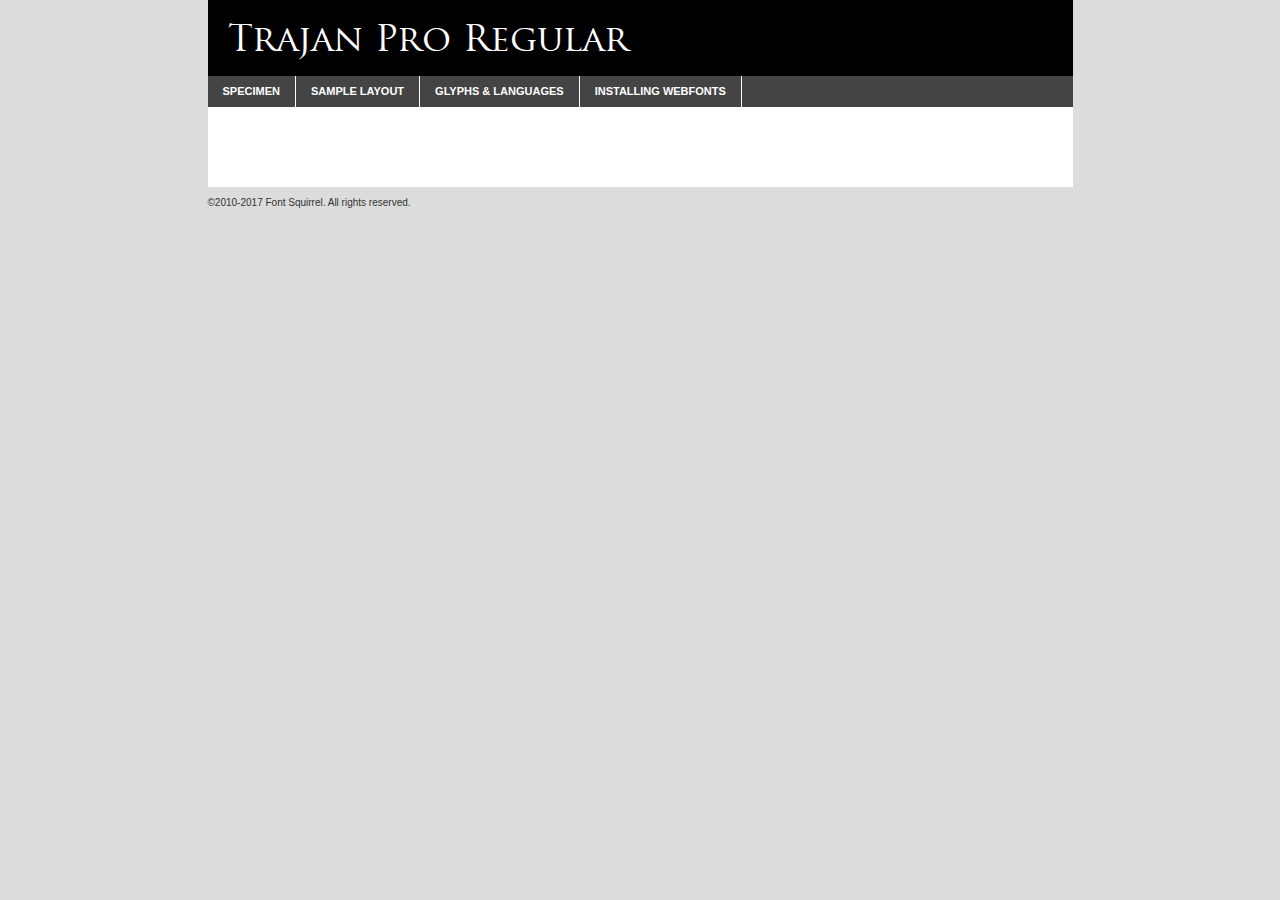
<file: fonts/trajanpro-regular-demo.html>
<!DOCTYPE html PUBLIC "-//W3C//DTD XHTML 1.0 Transitional//EN"
        "http://www.w3.org/TR/xhtml1/DTD/xhtml1-transitional.dtd">

<html xmlns="http://www.w3.org/1999/xhtml" xml:lang="en" lang="en">
<head>
    <meta http-equiv="Content-Type" content="text/html; charset=utf-8"/>
    <script src="http://ajax.googleapis.com/ajax/libs/jquery/1.7.2/jquery.min.js" type="text/javascript" charset="utf-8"></script>
    <script type="text/javascript">
		(function($) {
			$.fn.easyTabs = function(option) {
				var param = jQuery.extend({ fadeSpeed: 'fast', defaultContent: 1, activeClass: 'active' }, option);
				$(this).each(function() {
					var thisId = '#' + this.id;
					if ( param.defaultContent == '' )
					{
						param.defaultContent = 1;
					}
					if ( typeof param.defaultContent == 'number' )
					{
						var defaultTab = $(thisId + ' .tabs li:eq(' + (param.defaultContent - 1) + ') a').attr('href').substr(1);
					}
					else
					{
						var defaultTab = param.defaultContent;
					}
					$(thisId + ' .tabs li a').each(function() {
						var tabToHide = $(this).attr('href').substr(1);
						$('#' + tabToHide).addClass('easytabs-tab-content');
					});
					hideAll();
					changeContent(defaultTab);

					function hideAll() {$(thisId + ' .easytabs-tab-content').hide();}

					function changeContent(tabId)
					{
						hideAll();
						$(thisId + ' .tabs li').removeClass(param.activeClass);
						$(thisId + ' .tabs li a[href=#' + tabId + ']').closest('li').addClass(param.activeClass);
						if ( param.fadeSpeed != 'none' )
						{
							$(thisId + ' #' + tabId).fadeIn(param.fadeSpeed);
						}
						else
						{
							$(thisId + ' #' + tabId).show();
						}
					}

					$(thisId + ' .tabs li').click(function() {
						var tabId = $(this).find('a').attr('href').substr(1);
						changeContent(tabId);
						return false;
					});
				});
			}
		})(jQuery);
    </script>
    <link rel="stylesheet" href="specimen_files/specimen_stylesheet.css" type="text/css" charset="utf-8"/>
    <link rel="stylesheet" href="stylesheet.css" type="text/css" charset="utf-8"/>

    <style type="text/css">
        		body {
			font-family: 'trajan_proregular';
        		}

            </style>

    <title>Trajan Pro Regular Specimen</title>


    <script type="text/javascript" charset="utf-8">
		$(document).ready(function() {
			$('#container').easyTabs({ defaultContent: 1 });
		});
    </script>
</head>

<body>
<div id="container">
    <div id="header">
		Trajan Pro Regular    </div>
    <ul class="tabs">
        <li><a href="#specimen">Specimen</a></li>
        <li><a href="#layout">Sample Layout</a></li>
                <li><a href="#glyphs">Glyphs &amp; Languages</a></li>
        <li><a href="#installing">Installing Webfonts</a></li>

    </ul>

    <div id="main_content">


        <div id="specimen">

            <div class="section">
                <div class="grid12 firstcol">
                    <div class="huge">AaBb</div>
                </div>
            </div>

            <div class="section">
                <div class="glyph_range">A&#x200B;B&#x200b;C&#x200b;D&#x200b;E&#x200b;F&#x200b;G&#x200b;H&#x200b;I&#x200b;J&#x200b;K&#x200b;L&#x200b;M&#x200b;N&#x200b;O&#x200b;P&#x200b;Q&#x200b;R&#x200b;S&#x200b;T&#x200b;U&#x200b;V&#x200b;W&#x200b;X&#x200b;Y&#x200b;Z&#x200b;a&#x200b;b&#x200b;c&#x200b;d&#x200b;e&#x200b;f&#x200b;g&#x200b;h&#x200b;i&#x200b;j&#x200b;k&#x200b;l&#x200b;m&#x200b;n&#x200b;o&#x200b;p&#x200b;q&#x200b;r&#x200b;s&#x200b;t&#x200b;u&#x200b;v&#x200b;w&#x200b;x&#x200b;y&#x200b;z&#x200b;1&#x200b;2&#x200b;3&#x200b;4&#x200b;5&#x200b;6&#x200b;7&#x200b;8&#x200b;9&#x200b;0&#x200b;&amp;&#x200b;.&#x200b;,&#x200b;?&#x200b;!&#x200b;&#64;&#x200b;(&#x200b;)&#x200b;#&#x200b;$&#x200b;%&#x200b;*&#x200b;+&#x200b;-&#x200b;=&#x200b;:&#x200b;;</div>
            </div>
            <div class="section">
                <div class="grid12 firstcol">
                    <table class="sample_table">
                        <tr>
                            <td>10</td>
                            <td class="size10">abcdefghijklmnopqrstuvwxyzABCDEFGHIJKLMNOPQRSTUVWXYZ0123456789abcdefghijklmnopqrstuvwxyzABCDEFGHIJKLMNOPQRSTUVWXYZ0123456789abcdefghijklmnopqrstuvwxyzABCDEFGHIJKLMNOPQRSTUVWXYZ</td>
                        </tr>
                        <tr>
                            <td>11</td>
                            <td class="size11">abcdefghijklmnopqrstuvwxyzABCDEFGHIJKLMNOPQRSTUVWXYZ0123456789abcdefghijklmnopqrstuvwxyzABCDEFGHIJKLMNOPQRSTUVWXYZ0123456789abcdefghijklmnopqrstuvwxyzABCDEFGHIJKLMNOPQRSTUVWXYZ</td>
                        </tr>
                        <tr>
                            <td>12</td>
                            <td class="size12">abcdefghijklmnopqrstuvwxyzABCDEFGHIJKLMNOPQRSTUVWXYZ0123456789abcdefghijklmnopqrstuvwxyzABCDEFGHIJKLMNOPQRSTUVWXYZ0123456789abcdefghijklmnopqrstuvwxyzABCDEFGHIJKLMNOPQRSTUVWXYZ</td>
                        </tr>
                        <tr>
                            <td>13</td>
                            <td class="size13">abcdefghijklmnopqrstuvwxyzABCDEFGHIJKLMNOPQRSTUVWXYZ0123456789abcdefghijklmnopqrstuvwxyzABCDEFGHIJKLMNOPQRSTUVWXYZ0123456789abcdefghijklmnopqrstuvwxyzABCDEFGHIJKLMNOPQRSTUVWXYZ</td>
                        </tr>
                        <tr>
                            <td>14</td>
                            <td class="size14">abcdefghijklmnopqrstuvwxyzABCDEFGHIJKLMNOPQRSTUVWXYZ0123456789abcdefghijklmnopqrstuvwxyzABCDEFGHIJKLMNOPQRSTUVWXYZ0123456789abcdefghijklmnopqrstuvwxyzABCDEFGHIJKLMNOPQRSTUVWXYZ</td>
                        </tr>
                        <tr>
                            <td>16</td>
                            <td class="size16">abcdefghijklmnopqrstuvwxyzABCDEFGHIJKLMNOPQRSTUVWXYZ0123456789abcdefghijklmnopqrstuvwxyzABCDEFGHIJKLMNOPQRSTUVWXYZ</td>
                        </tr>
                        <tr>
                            <td>18</td>
                            <td class="size18">abcdefghijklmnopqrstuvwxyzABCDEFGHIJKLMNOPQRSTUVWXYZ0123456789abcdefghijklmnopqrstuvwxyzABCDEFGHIJKLMNOPQRSTUVWXYZ</td>
                        </tr>
                        <tr>
                            <td>20</td>
                            <td class="size20">abcdefghijklmnopqrstuvwxyzABCDEFGHIJKLMNOPQRSTUVWXYZ0123456789abcdefghijklmnopqrstuvwxyzABCDEFGHIJKLMNOPQRSTUVWXYZ</td>
                        </tr>
                        <tr>
                            <td>24</td>
                            <td class="size24">abcdefghijklmnopqrstuvwxyzABCDEFGHIJKLMNOPQRSTUVWXYZ0123456789abcdefghijklmnopqrstuvwxyzABCDEFGHIJKLMNOPQRSTUVWXYZ</td>
                        </tr>
                        <tr>
                            <td>30</td>
                            <td class="size30">abcdefghijklmnopqrstuvwxyzABCDEFGHIJKLMNOPQRSTUVWXYZ0123456789abcdefghijklmnopqrstuvwxyzABCDEFGHIJKLMNOPQRSTUVWXYZ</td>
                        </tr>
                        <tr>
                            <td>36</td>
                            <td class="size36">abcdefghijklmnopqrstuvwxyzABCDEFGHIJKLMNOPQRSTUVWXYZ0123456789abcdefghijklmnopqrstuvwxyzABCDEFGHIJKLMNOPQRSTUVWXYZ</td>
                        </tr>
                        <tr>
                            <td>48</td>
                            <td class="size48">abcdefghijklmnopqrstuvwxyzABCDEFGHIJKLMNOPQRSTUVWXYZ0123456789abcdefghijklmnopqrstuvwxyzABCDEFGHIJKLMNOPQRSTUVWXYZ</td>
                        </tr>
                        <tr>
                            <td>60</td>
                            <td class="size60">abcdefghijklmnopqrstuvwxyzABCDEFGHIJKLMNOPQRSTUVWXYZ0123456789abcdefghijklmnopqrstuvwxyzABCDEFGHIJKLMNOPQRSTUVWXYZ</td>
                        </tr>
                        <tr>
                            <td>72</td>
                            <td class="size72">abcdefghijklmnopqrstuvwxyzABCDEFGHIJKLMNOPQRSTUVWXYZ0123456789abcdefghijklmnopqrstuvwxyzABCDEFGHIJKLMNOPQRSTUVWXYZ</td>
                        </tr>
                        <tr>
                            <td>90</td>
                            <td class="size90">abcdefghijklmnopqrstuvwxyzABCDEFGHIJKLMNOPQRSTUVWXYZ0123456789abcdefghijklmnopqrstuvwxyzABCDEFGHIJKLMNOPQRSTUVWXYZ</td>
                        </tr>
                    </table>

                </div>

            </div>


            <div class="section" id="bodycomparison">


                <div id="xheight">
                    <div class="fontbody">&#x25FC;&#x25FC;&#x25FC;&#x25FC;&#x25FC;&#x25FC;&#x25FC;&#x25FC;&#x25FC;&#x25FC;&#x25FC;&#x25FC;&#x25FC;&#x25FC;&#x25FC;&#x25FC;&#x25FC;&#x25FC;&#x25FC;&#x25FC;&#x25FC;&#x25FC;&#x25FC;&#x25FC;&#x25FC;&#x25FC;&#x25FC;&#x25FC;&#x25FC;&#x25FC;&#x25FC;&#x25FC;&#x25FC;&#x25FC;&#x25FC;&#x25FC;&#x25FC;&#x25FC;&#x25FC;&#x25FC;&#x25FC;&#x25FC;&#x25FC;&#x25FC;&#x25FC;&#x25FC;&#x25FC;&#x25FC;&#x25FC;&#x25FC;&#x25FC;&#x25FC;&#x25FC;&#x25FC;&#x25FC;&#x25FC;&#x25FC;&#x25FC;&#x25FC;&#x25FC;&#x25FC;&#x25FC;&#x25FC;&#x25FC;&#x25FC;&#x25FC;&#x25FC;&#x25FC;&#x25FC;&#x25FC;&#x25FC;&#x25FC;&#x25FC;&#x25FC;&#x25FC;&#x25FC;&#x25FC;&#x25FC;&#x25FC;&#x25FC;&#x25FC;&#x25FC;&#x25FC;&#x25FC;&#x25FC;&#x25FC;&#x25FC;&#x25FC;&#x25FC;&#x25FC;&#x25FC;&#x25FC;&#x25FC;&#x25FC;&#x25FC;&#x25FC;&#x25FC;&#x25FC;&#x25FC;body</div>
                    <div class="arialbody">body</div>
                    <div class="verdanabody">body</div>
                    <div class="georgiabody">body</div>
                </div>
                <div class="fontbody" style="z-index:1">
                    body<span>Trajan Pro Regular</span>
                </div>
                <div class="arialbody" style="z-index:1">
                    body<span>Arial</span>
                </div>
                <div class="verdanabody" style="z-index:1">
                    body<span>Verdana</span>
                </div>
                <div class="georgiabody" style="z-index:1">
                    body<span>Georgia</span>
                </div>


            </div>


            <div class="section psample psample_row1" id="">

                <div class="grid2 firstcol">
                    <p class="size10"><span>10.</span>Aenean lacinia bibendum nulla sed consectetur. Fusce dapibus, tellus ac cursus commodo, tortor mauris condimentum nibh, ut fermentum massa justo sit amet risus. Nullam id dolor id nibh ultricies vehicula ut id elit. Cum sociis natoque penatibus et magnis dis parturient montes, nascetur ridiculus mus. Nulla vitae elit libero, a pharetra augue.</p>

                </div>
                <div class="grid3">
                    <p class="size11"><span>11.</span>Aenean lacinia bibendum nulla sed consectetur. Fusce dapibus, tellus ac cursus commodo, tortor mauris condimentum nibh, ut fermentum massa justo sit amet risus. Nullam id dolor id nibh ultricies vehicula ut id elit. Cum sociis natoque penatibus et magnis dis parturient montes, nascetur ridiculus mus. Nulla vitae elit libero, a pharetra augue.</p>

                </div>
                <div class="grid3">
                    <p class="size12"><span>12.</span>Aenean lacinia bibendum nulla sed consectetur. Fusce dapibus, tellus ac cursus commodo, tortor mauris condimentum nibh, ut fermentum massa justo sit amet risus. Nullam id dolor id nibh ultricies vehicula ut id elit. Cum sociis natoque penatibus et magnis dis parturient montes, nascetur ridiculus mus. Nulla vitae elit libero, a pharetra augue.</p>

                </div>
                <div class="grid4">
                    <p class="size13"><span>13.</span>Aenean lacinia bibendum nulla sed consectetur. Fusce dapibus, tellus ac cursus commodo, tortor mauris condimentum nibh, ut fermentum massa justo sit amet risus. Nullam id dolor id nibh ultricies vehicula ut id elit. Cum sociis natoque penatibus et magnis dis parturient montes, nascetur ridiculus mus. Nulla vitae elit libero, a pharetra augue.</p>

                </div>
                <div class="white_blend"></div>

            </div>
            <div class="section psample psample_row2" id="">
                <div class="grid3 firstcol">
                    <p class="size14"><span>14.</span>Aenean lacinia bibendum nulla sed consectetur. Fusce dapibus, tellus ac cursus commodo, tortor mauris condimentum nibh, ut fermentum massa justo sit amet risus. Nullam id dolor id nibh ultricies vehicula ut id elit. Cum sociis natoque penatibus et magnis dis parturient montes, nascetur ridiculus mus. Nulla vitae elit libero, a pharetra augue.</p>

                </div>
                <div class="grid4">
                    <p class="size16"><span>16.</span>Aenean lacinia bibendum nulla sed consectetur. Fusce dapibus, tellus ac cursus commodo, tortor mauris condimentum nibh, ut fermentum massa justo sit amet risus. Nullam id dolor id nibh ultricies vehicula ut id elit. Cum sociis natoque penatibus et magnis dis parturient montes, nascetur ridiculus mus. Nulla vitae elit libero, a pharetra augue.</p>

                </div>
                <div class="grid5">
                    <p class="size18"><span>18.</span>Aenean lacinia bibendum nulla sed consectetur. Fusce dapibus, tellus ac cursus commodo, tortor mauris condimentum nibh, ut fermentum massa justo sit amet risus. Nullam id dolor id nibh ultricies vehicula ut id elit. Cum sociis natoque penatibus et magnis dis parturient montes, nascetur ridiculus mus. Nulla vitae elit libero, a pharetra augue.</p>

                </div>

                <div class="white_blend"></div>

            </div>

            <div class="section psample psample_row3" id="">
                <div class="grid5 firstcol">
                    <p class="size20"><span>20.</span>Aenean lacinia bibendum nulla sed consectetur. Fusce dapibus, tellus ac cursus commodo, tortor mauris condimentum nibh, ut fermentum massa justo sit amet risus. Nullam id dolor id nibh ultricies vehicula ut id elit. Cum sociis natoque penatibus et magnis dis parturient montes, nascetur ridiculus mus. Nulla vitae elit libero, a pharetra augue.</p>
                </div>
                <div class="grid7">
                    <p class="size24"><span>24.</span>Aenean lacinia bibendum nulla sed consectetur. Fusce dapibus, tellus ac cursus commodo, tortor mauris condimentum nibh, ut fermentum massa justo sit amet risus. Nullam id dolor id nibh ultricies vehicula ut id elit. Cum sociis natoque penatibus et magnis dis parturient montes, nascetur ridiculus mus. Nulla vitae elit libero, a pharetra augue.</p>
                </div>

                <div class="white_blend"></div>

            </div>

            <div class="section psample psample_row4" id="">
                <div class="grid12 firstcol">
                    <p class="size30"><span>30.</span>Aenean lacinia bibendum nulla sed consectetur. Fusce dapibus, tellus ac cursus commodo, tortor mauris condimentum nibh, ut fermentum massa justo sit amet risus. Nullam id dolor id nibh ultricies vehicula ut id elit. Cum sociis natoque penatibus et magnis dis parturient montes, nascetur ridiculus mus. Nulla vitae elit libero, a pharetra augue.</p>
                </div>
                <div class="white_blend"></div>

            </div>


            <div class="section psample psample_row1 fullreverse">
                <div class="grid2 firstcol">
                    <p class="size10"><span>10.</span>Aenean lacinia bibendum nulla sed consectetur. Fusce dapibus, tellus ac cursus commodo, tortor mauris condimentum nibh, ut fermentum massa justo sit amet risus. Nullam id dolor id nibh ultricies vehicula ut id elit. Cum sociis natoque penatibus et magnis dis parturient montes, nascetur ridiculus mus. Nulla vitae elit libero, a pharetra augue.</p>

                </div>
                <div class="grid3">
                    <p class="size11"><span>11.</span>Aenean lacinia bibendum nulla sed consectetur. Fusce dapibus, tellus ac cursus commodo, tortor mauris condimentum nibh, ut fermentum massa justo sit amet risus. Nullam id dolor id nibh ultricies vehicula ut id elit. Cum sociis natoque penatibus et magnis dis parturient montes, nascetur ridiculus mus. Nulla vitae elit libero, a pharetra augue.</p>

                </div>
                <div class="grid3">
                    <p class="size12"><span>12.</span>Aenean lacinia bibendum nulla sed consectetur. Fusce dapibus, tellus ac cursus commodo, tortor mauris condimentum nibh, ut fermentum massa justo sit amet risus. Nullam id dolor id nibh ultricies vehicula ut id elit. Cum sociis natoque penatibus et magnis dis parturient montes, nascetur ridiculus mus. Nulla vitae elit libero, a pharetra augue.</p>

                </div>
                <div class="grid4">
                    <p class="size13"><span>13.</span>Aenean lacinia bibendum nulla sed consectetur. Fusce dapibus, tellus ac cursus commodo, tortor mauris condimentum nibh, ut fermentum massa justo sit amet risus. Nullam id dolor id nibh ultricies vehicula ut id elit. Cum sociis natoque penatibus et magnis dis parturient montes, nascetur ridiculus mus. Nulla vitae elit libero, a pharetra augue.</p>

                </div>
                <div class="black_blend"></div>

            </div>

            <div class="section psample psample_row2 fullreverse">
                <div class="grid3 firstcol">
                    <p class="size14"><span>14.</span>Aenean lacinia bibendum nulla sed consectetur. Fusce dapibus, tellus ac cursus commodo, tortor mauris condimentum nibh, ut fermentum massa justo sit amet risus. Nullam id dolor id nibh ultricies vehicula ut id elit. Cum sociis natoque penatibus et magnis dis parturient montes, nascetur ridiculus mus. Nulla vitae elit libero, a pharetra augue.</p>

                </div>
                <div class="grid4">
                    <p class="size16"><span>16.</span>Aenean lacinia bibendum nulla sed consectetur. Fusce dapibus, tellus ac cursus commodo, tortor mauris condimentum nibh, ut fermentum massa justo sit amet risus. Nullam id dolor id nibh ultricies vehicula ut id elit. Cum sociis natoque penatibus et magnis dis parturient montes, nascetur ridiculus mus. Nulla vitae elit libero, a pharetra augue.</p>

                </div>
                <div class="grid5">
                    <p class="size18"><span>18.</span>Aenean lacinia bibendum nulla sed consectetur. Fusce dapibus, tellus ac cursus commodo, tortor mauris condimentum nibh, ut fermentum massa justo sit amet risus. Nullam id dolor id nibh ultricies vehicula ut id elit. Cum sociis natoque penatibus et magnis dis parturient montes, nascetur ridiculus mus. Nulla vitae elit libero, a pharetra augue.</p>

                </div>
                <div class="black_blend"></div>

            </div>

            <div class="section psample fullreverse psample_row3" id="">
                <div class="grid5 firstcol">
                    <p class="size20"><span>20.</span>Aenean lacinia bibendum nulla sed consectetur. Fusce dapibus, tellus ac cursus commodo, tortor mauris condimentum nibh, ut fermentum massa justo sit amet risus. Nullam id dolor id nibh ultricies vehicula ut id elit. Cum sociis natoque penatibus et magnis dis parturient montes, nascetur ridiculus mus. Nulla vitae elit libero, a pharetra augue.</p>
                </div>
                <div class="grid7">
                    <p class="size24"><span>24.</span>Aenean lacinia bibendum nulla sed consectetur. Fusce dapibus, tellus ac cursus commodo, tortor mauris condimentum nibh, ut fermentum massa justo sit amet risus. Nullam id dolor id nibh ultricies vehicula ut id elit. Cum sociis natoque penatibus et magnis dis parturient montes, nascetur ridiculus mus. Nulla vitae elit libero, a pharetra augue.</p>
                </div>

                <div class="black_blend"></div>

            </div>

            <div class="section psample fullreverse psample_row4" id="" style="border-bottom: 20px #000 solid;">
                <div class="grid12 firstcol">
                    <p class="size30"><span>30.</span>Aenean lacinia bibendum nulla sed consectetur. Fusce dapibus, tellus ac cursus commodo, tortor mauris condimentum nibh, ut fermentum massa justo sit amet risus. Nullam id dolor id nibh ultricies vehicula ut id elit. Cum sociis natoque penatibus et magnis dis parturient montes, nascetur ridiculus mus. Nulla vitae elit libero, a pharetra augue.</p>
                </div>
                <div class="black_blend"></div>

            </div>


        </div>

        <div id="layout">

            <div class="section">

                <div class="grid12 firstcol">
                    <h1>Lorem Ipsum Dolor</h1>
                    <h2>Etiam porta sem malesuada magna mollis euismod</h2>

                    <p class="byline">By <a href="#link">Aenean Lacinia</a></p>
                </div>
            </div>
            <div class="section">
                <div class="grid8 firstcol">
                    <p class="large">Donec sed odio dui. Morbi leo risus, porta ac consectetur ac, vestibulum at eros. Fusce dapibus, tellus ac cursus commodo, tortor mauris condimentum nibh, ut fermentum massa justo sit amet risus. </p>


                    <h3>Pellentesque ornare sem</h3>

                    <p>Maecenas sed diam eget risus varius blandit sit amet non magna. Maecenas faucibus mollis interdum. Donec ullamcorper nulla non metus auctor fringilla. Nullam id dolor id nibh ultricies vehicula ut id elit. Nullam id dolor id nibh ultricies vehicula ut id elit. </p>

                    <p>Aenean eu leo quam. Pellentesque ornare sem lacinia quam venenatis vestibulum. Lorem ipsum dolor sit amet, consectetur adipiscing elit. Cum sociis natoque penatibus et magnis dis parturient montes, nascetur ridiculus mus. </p>

                    <p>Nulla vitae elit libero, a pharetra augue. Praesent commodo cursus magna, vel scelerisque nisl consectetur et. Aenean lacinia bibendum nulla sed consectetur. </p>

                    <p>Nullam quis risus eget urna mollis ornare vel eu leo. Nullam quis risus eget urna mollis ornare vel eu leo. Maecenas sed diam eget risus varius blandit sit amet non magna. Donec ullamcorper nulla non metus auctor fringilla. </p>

                    <h3>Cras mattis consectetur</h3>

                    <p>Aenean eu leo quam. Pellentesque ornare sem lacinia quam venenatis vestibulum. Aenean lacinia bibendum nulla sed consectetur. Integer posuere erat a ante venenatis dapibus posuere velit aliquet. Cras mattis consectetur purus sit amet fermentum. </p>

                    <p>Nullam id dolor id nibh ultricies vehicula ut id elit. Nullam quis risus eget urna mollis ornare vel eu leo. Cras mattis consectetur purus sit amet fermentum.</p>
                </div>

                <div class="grid4 sidebar">

                    <div class="box reverse">
                        <p class="last">Nullam quis risus eget urna mollis ornare vel eu leo. Donec ullamcorper nulla non metus auctor fringilla. Cras mattis consectetur purus sit amet fermentum. Sed posuere consectetur est at lobortis. Lorem ipsum dolor sit amet, consectetur adipiscing elit. </p>
                    </div>

                    <p class="caption">Maecenas sed diam eget risus varius.</p>

                    <p>Vestibulum id ligula porta felis euismod semper. Integer posuere erat a ante venenatis dapibus posuere velit aliquet. Vestibulum id ligula porta felis euismod semper. Sed posuere consectetur est at lobortis. Maecenas sed diam eget risus varius blandit sit amet non magna. Fusce dapibus, tellus ac cursus commodo, tortor mauris condimentum nibh, ut fermentum massa justo sit amet risus. </p>


                    <p>Duis mollis, est non commodo luctus, nisi erat porttitor ligula, eget lacinia odio sem nec elit. Aenean lacinia bibendum nulla sed consectetur. Vivamus sagittis lacus vel augue laoreet rutrum faucibus dolor auctor. Aenean lacinia bibendum nulla sed consectetur. Nullam quis risus eget urna mollis ornare vel eu leo. </p>

                    <p>Praesent commodo cursus magna, vel scelerisque nisl consectetur et. Donec ullamcorper nulla non metus auctor fringilla. Maecenas faucibus mollis interdum. Fusce dapibus, tellus ac cursus commodo, tortor mauris condimentum nibh, ut fermentum massa justo sit amet risus. </p>

                </div>
            </div>

        </div>


		

        <div id="glyphs">
            <div class="section">
                <div class="grid12 firstcol">

                    <h1>Language Support</h1>
                    <p>The subset of Trajan Pro Regular in this kit supports the following languages:<br/>

						Albanian, Basque, Breton, Chamorro, Danish, Dutch, English, Faroese, Finnish, French, Frisian, Galician, German, Icelandic, Italian, Malagasy, Norwegian, Portuguese, Spanish, Alsatian, Aragonese, Arapaho, Arrernte, Asturian, Aymara, Bislama, Cebuano, Corsican, Fijian, French_creole, Genoese, Gilbertese, Greenlandic, Haitian_creole, Hiligaynon, Hmong, Hopi, Ibanag, Iloko_ilokano, Indonesian, Interglossa_glosa, Interlingua, Irish_gaelic, Jerriais, Lojban, Lombard, Luxembourgeois, Manx, Mohawk, Norfolk_pitcairnese, Occitan, Oromo, Pangasinan, Papiamento, Piedmontese, Potawatomi, Rhaeto-romance, Romansh, Rotokas, Sami_lule, Samoan, Sardinian, Scots_gaelic, Seychelles_creole, Shona, Sicilian, Somali, Southern_ndebele, Swahili, Swati_swazi, Tagalog_filipino_pilipino, Tetum, Tok_pisin, Uyghur_latinized, Volapuk, Walloon, Warlpiri, Xhosa, Yapese, Zulu, Latinbasic, Ubasic, Demo                    </p>
                    <h1>Glyph Chart</h1>
                    <p>The subset of Trajan Pro Regular in this kit includes all the glyphs listed below. Unicode entities are included above each glyph to help you insert individual characters into your layout.</p>
                    <div id="glyph_chart">

						                            																				                                <div><p>&amp;#13;</p>&#13;</div>
																				                                <div><p>&amp;#32;</p>&#32;</div>
																				                                <div><p>&amp;#33;</p>&#33;</div>
																				                                <div><p>&amp;#34;</p>&#34;</div>
																				                                <div><p>&amp;#35;</p>&#35;</div>
																				                                <div><p>&amp;#36;</p>&#36;</div>
																				                                <div><p>&amp;#37;</p>&#37;</div>
																				                                <div><p>&amp;#38;</p>&#38;</div>
																				                                <div><p>&amp;#39;</p>&#39;</div>
																				                                <div><p>&amp;#40;</p>&#40;</div>
																				                                <div><p>&amp;#41;</p>&#41;</div>
																				                                <div><p>&amp;#42;</p>&#42;</div>
																				                                <div><p>&amp;#43;</p>&#43;</div>
																				                                <div><p>&amp;#44;</p>&#44;</div>
																				                                <div><p>&amp;#45;</p>&#45;</div>
																				                                <div><p>&amp;#46;</p>&#46;</div>
																				                                <div><p>&amp;#47;</p>&#47;</div>
																				                                <div><p>&amp;#48;</p>&#48;</div>
																				                                <div><p>&amp;#49;</p>&#49;</div>
																				                                <div><p>&amp;#50;</p>&#50;</div>
																				                                <div><p>&amp;#51;</p>&#51;</div>
																				                                <div><p>&amp;#52;</p>&#52;</div>
																				                                <div><p>&amp;#53;</p>&#53;</div>
																				                                <div><p>&amp;#54;</p>&#54;</div>
																				                                <div><p>&amp;#55;</p>&#55;</div>
																				                                <div><p>&amp;#56;</p>&#56;</div>
																				                                <div><p>&amp;#57;</p>&#57;</div>
																				                                <div><p>&amp;#58;</p>&#58;</div>
																				                                <div><p>&amp;#59;</p>&#59;</div>
																				                                <div><p>&amp;#60;</p>&#60;</div>
																				                                <div><p>&amp;#61;</p>&#61;</div>
																				                                <div><p>&amp;#62;</p>&#62;</div>
																				                                <div><p>&amp;#63;</p>&#63;</div>
																				                                <div><p>&amp;#64;</p>&#64;</div>
																				                                <div><p>&amp;#65;</p>&#65;</div>
																				                                <div><p>&amp;#66;</p>&#66;</div>
																				                                <div><p>&amp;#67;</p>&#67;</div>
																				                                <div><p>&amp;#68;</p>&#68;</div>
																				                                <div><p>&amp;#69;</p>&#69;</div>
																				                                <div><p>&amp;#70;</p>&#70;</div>
																				                                <div><p>&amp;#71;</p>&#71;</div>
																				                                <div><p>&amp;#72;</p>&#72;</div>
																				                                <div><p>&amp;#73;</p>&#73;</div>
																				                                <div><p>&amp;#74;</p>&#74;</div>
																				                                <div><p>&amp;#75;</p>&#75;</div>
																				                                <div><p>&amp;#76;</p>&#76;</div>
																				                                <div><p>&amp;#77;</p>&#77;</div>
																				                                <div><p>&amp;#78;</p>&#78;</div>
																				                                <div><p>&amp;#79;</p>&#79;</div>
																				                                <div><p>&amp;#80;</p>&#80;</div>
																				                                <div><p>&amp;#81;</p>&#81;</div>
																				                                <div><p>&amp;#82;</p>&#82;</div>
																				                                <div><p>&amp;#83;</p>&#83;</div>
																				                                <div><p>&amp;#84;</p>&#84;</div>
																				                                <div><p>&amp;#85;</p>&#85;</div>
																				                                <div><p>&amp;#86;</p>&#86;</div>
																				                                <div><p>&amp;#87;</p>&#87;</div>
																				                                <div><p>&amp;#88;</p>&#88;</div>
																				                                <div><p>&amp;#89;</p>&#89;</div>
																				                                <div><p>&amp;#90;</p>&#90;</div>
																				                                <div><p>&amp;#91;</p>&#91;</div>
																				                                <div><p>&amp;#92;</p>&#92;</div>
																				                                <div><p>&amp;#93;</p>&#93;</div>
																				                                <div><p>&amp;#94;</p>&#94;</div>
																				                                <div><p>&amp;#95;</p>&#95;</div>
																				                                <div><p>&amp;#96;</p>&#96;</div>
																				                                <div><p>&amp;#97;</p>&#97;</div>
																				                                <div><p>&amp;#98;</p>&#98;</div>
																				                                <div><p>&amp;#99;</p>&#99;</div>
																				                                <div><p>&amp;#100;</p>&#100;</div>
																				                                <div><p>&amp;#101;</p>&#101;</div>
																				                                <div><p>&amp;#102;</p>&#102;</div>
																				                                <div><p>&amp;#103;</p>&#103;</div>
																				                                <div><p>&amp;#104;</p>&#104;</div>
																				                                <div><p>&amp;#105;</p>&#105;</div>
																				                                <div><p>&amp;#106;</p>&#106;</div>
																				                                <div><p>&amp;#107;</p>&#107;</div>
																				                                <div><p>&amp;#108;</p>&#108;</div>
																				                                <div><p>&amp;#109;</p>&#109;</div>
																				                                <div><p>&amp;#110;</p>&#110;</div>
																				                                <div><p>&amp;#111;</p>&#111;</div>
																				                                <div><p>&amp;#112;</p>&#112;</div>
																				                                <div><p>&amp;#113;</p>&#113;</div>
																				                                <div><p>&amp;#114;</p>&#114;</div>
																				                                <div><p>&amp;#115;</p>&#115;</div>
																				                                <div><p>&amp;#116;</p>&#116;</div>
																				                                <div><p>&amp;#117;</p>&#117;</div>
																				                                <div><p>&amp;#118;</p>&#118;</div>
																				                                <div><p>&amp;#119;</p>&#119;</div>
																				                                <div><p>&amp;#120;</p>&#120;</div>
																				                                <div><p>&amp;#121;</p>&#121;</div>
																				                                <div><p>&amp;#122;</p>&#122;</div>
																				                                <div><p>&amp;#123;</p>&#123;</div>
																				                                <div><p>&amp;#124;</p>&#124;</div>
																				                                <div><p>&amp;#125;</p>&#125;</div>
																				                                <div><p>&amp;#126;</p>&#126;</div>
																				                                <div><p>&amp;#160;</p>&#160;</div>
																				                                <div><p>&amp;#161;</p>&#161;</div>
																				                                <div><p>&amp;#162;</p>&#162;</div>
																				                                <div><p>&amp;#163;</p>&#163;</div>
																				                                <div><p>&amp;#164;</p>&#164;</div>
																				                                <div><p>&amp;#165;</p>&#165;</div>
																				                                <div><p>&amp;#166;</p>&#166;</div>
																				                                <div><p>&amp;#167;</p>&#167;</div>
																				                                <div><p>&amp;#168;</p>&#168;</div>
																				                                <div><p>&amp;#169;</p>&#169;</div>
																				                                <div><p>&amp;#170;</p>&#170;</div>
																				                                <div><p>&amp;#171;</p>&#171;</div>
																				                                <div><p>&amp;#172;</p>&#172;</div>
																				                                <div><p>&amp;#173;</p>&#173;</div>
																				                                <div><p>&amp;#174;</p>&#174;</div>
																				                                <div><p>&amp;#175;</p>&#175;</div>
																				                                <div><p>&amp;#176;</p>&#176;</div>
																				                                <div><p>&amp;#177;</p>&#177;</div>
																				                                <div><p>&amp;#178;</p>&#178;</div>
																				                                <div><p>&amp;#179;</p>&#179;</div>
																				                                <div><p>&amp;#180;</p>&#180;</div>
																				                                <div><p>&amp;#181;</p>&#181;</div>
																				                                <div><p>&amp;#182;</p>&#182;</div>
																				                                <div><p>&amp;#183;</p>&#183;</div>
																				                                <div><p>&amp;#184;</p>&#184;</div>
																				                                <div><p>&amp;#185;</p>&#185;</div>
																				                                <div><p>&amp;#186;</p>&#186;</div>
																				                                <div><p>&amp;#187;</p>&#187;</div>
																				                                <div><p>&amp;#188;</p>&#188;</div>
																				                                <div><p>&amp;#189;</p>&#189;</div>
																				                                <div><p>&amp;#190;</p>&#190;</div>
																				                                <div><p>&amp;#191;</p>&#191;</div>
																				                                <div><p>&amp;#192;</p>&#192;</div>
																				                                <div><p>&amp;#193;</p>&#193;</div>
																				                                <div><p>&amp;#194;</p>&#194;</div>
																				                                <div><p>&amp;#195;</p>&#195;</div>
																				                                <div><p>&amp;#196;</p>&#196;</div>
																				                                <div><p>&amp;#197;</p>&#197;</div>
																				                                <div><p>&amp;#198;</p>&#198;</div>
																				                                <div><p>&amp;#199;</p>&#199;</div>
																				                                <div><p>&amp;#200;</p>&#200;</div>
																				                                <div><p>&amp;#201;</p>&#201;</div>
																				                                <div><p>&amp;#202;</p>&#202;</div>
																				                                <div><p>&amp;#203;</p>&#203;</div>
																				                                <div><p>&amp;#204;</p>&#204;</div>
																				                                <div><p>&amp;#205;</p>&#205;</div>
																				                                <div><p>&amp;#206;</p>&#206;</div>
																				                                <div><p>&amp;#207;</p>&#207;</div>
																				                                <div><p>&amp;#208;</p>&#208;</div>
																				                                <div><p>&amp;#209;</p>&#209;</div>
																				                                <div><p>&amp;#210;</p>&#210;</div>
																				                                <div><p>&amp;#211;</p>&#211;</div>
																				                                <div><p>&amp;#212;</p>&#212;</div>
																				                                <div><p>&amp;#213;</p>&#213;</div>
																				                                <div><p>&amp;#214;</p>&#214;</div>
																				                                <div><p>&amp;#215;</p>&#215;</div>
																				                                <div><p>&amp;#216;</p>&#216;</div>
																				                                <div><p>&amp;#217;</p>&#217;</div>
																				                                <div><p>&amp;#218;</p>&#218;</div>
																				                                <div><p>&amp;#219;</p>&#219;</div>
																				                                <div><p>&amp;#220;</p>&#220;</div>
																				                                <div><p>&amp;#221;</p>&#221;</div>
																				                                <div><p>&amp;#222;</p>&#222;</div>
																				                                <div><p>&amp;#223;</p>&#223;</div>
																				                                <div><p>&amp;#224;</p>&#224;</div>
																				                                <div><p>&amp;#225;</p>&#225;</div>
																				                                <div><p>&amp;#226;</p>&#226;</div>
																				                                <div><p>&amp;#227;</p>&#227;</div>
																				                                <div><p>&amp;#228;</p>&#228;</div>
																				                                <div><p>&amp;#229;</p>&#229;</div>
																				                                <div><p>&amp;#230;</p>&#230;</div>
																				                                <div><p>&amp;#231;</p>&#231;</div>
																				                                <div><p>&amp;#232;</p>&#232;</div>
																				                                <div><p>&amp;#233;</p>&#233;</div>
																				                                <div><p>&amp;#234;</p>&#234;</div>
																				                                <div><p>&amp;#235;</p>&#235;</div>
																				                                <div><p>&amp;#236;</p>&#236;</div>
																				                                <div><p>&amp;#237;</p>&#237;</div>
																				                                <div><p>&amp;#238;</p>&#238;</div>
																				                                <div><p>&amp;#239;</p>&#239;</div>
																				                                <div><p>&amp;#240;</p>&#240;</div>
																				                                <div><p>&amp;#241;</p>&#241;</div>
																				                                <div><p>&amp;#242;</p>&#242;</div>
																				                                <div><p>&amp;#243;</p>&#243;</div>
																				                                <div><p>&amp;#244;</p>&#244;</div>
																				                                <div><p>&amp;#245;</p>&#245;</div>
																				                                <div><p>&amp;#246;</p>&#246;</div>
																				                                <div><p>&amp;#247;</p>&#247;</div>
																				                                <div><p>&amp;#248;</p>&#248;</div>
																				                                <div><p>&amp;#249;</p>&#249;</div>
																				                                <div><p>&amp;#250;</p>&#250;</div>
																				                                <div><p>&amp;#251;</p>&#251;</div>
																				                                <div><p>&amp;#252;</p>&#252;</div>
																				                                <div><p>&amp;#253;</p>&#253;</div>
																				                                <div><p>&amp;#254;</p>&#254;</div>
																				                                <div><p>&amp;#255;</p>&#255;</div>
																				                                <div><p>&amp;#338;</p>&#338;</div>
																				                                <div><p>&amp;#339;</p>&#339;</div>
																				                                <div><p>&amp;#376;</p>&#376;</div>
																				                                <div><p>&amp;#710;</p>&#710;</div>
																				                                <div><p>&amp;#732;</p>&#732;</div>
																				                                <div><p>&amp;#8192;</p>&#8192;</div>
																				                                <div><p>&amp;#8193;</p>&#8193;</div>
																				                                <div><p>&amp;#8194;</p>&#8194;</div>
																				                                <div><p>&amp;#8195;</p>&#8195;</div>
																				                                <div><p>&amp;#8196;</p>&#8196;</div>
																				                                <div><p>&amp;#8197;</p>&#8197;</div>
																				                                <div><p>&amp;#8198;</p>&#8198;</div>
																				                                <div><p>&amp;#8199;</p>&#8199;</div>
																				                                <div><p>&amp;#8200;</p>&#8200;</div>
																				                                <div><p>&amp;#8201;</p>&#8201;</div>
																				                                <div><p>&amp;#8202;</p>&#8202;</div>
																				                                <div><p>&amp;#8208;</p>&#8208;</div>
																				                                <div><p>&amp;#8209;</p>&#8209;</div>
																				                                <div><p>&amp;#8210;</p>&#8210;</div>
																				                                <div><p>&amp;#8211;</p>&#8211;</div>
																				                                <div><p>&amp;#8212;</p>&#8212;</div>
																				                                <div><p>&amp;#8216;</p>&#8216;</div>
																				                                <div><p>&amp;#8217;</p>&#8217;</div>
																				                                <div><p>&amp;#8218;</p>&#8218;</div>
																				                                <div><p>&amp;#8220;</p>&#8220;</div>
																				                                <div><p>&amp;#8221;</p>&#8221;</div>
																				                                <div><p>&amp;#8222;</p>&#8222;</div>
																				                                <div><p>&amp;#8226;</p>&#8226;</div>
																				                                <div><p>&amp;#8230;</p>&#8230;</div>
																				                                <div><p>&amp;#8239;</p>&#8239;</div>
																				                                <div><p>&amp;#8249;</p>&#8249;</div>
																				                                <div><p>&amp;#8250;</p>&#8250;</div>
																				                                <div><p>&amp;#8287;</p>&#8287;</div>
																				                                <div><p>&amp;#8364;</p>&#8364;</div>
																				                                <div><p>&amp;#8482;</p>&#8482;</div>
																				                                <div><p>&amp;#9724;</p>&#9724;</div>
																				                                <div><p>&amp;#64257;</p>&#64257;</div>
																				                                <div><p>&amp;#64258;</p>&#64258;</div>
																																													                    </div>
                </div>


            </div>
        </div>


        <div id="specs">

        </div>

        <div id="installing">
            <div class="section">
                <div class="grid7 firstcol">
                    <h1>Installing Webfonts</h1>

                    <p>Webfonts are supported by all major browser platforms but not all in the same way. There are currently four different font formats that must be included in order to target all browsers. This includes TTF, WOFF, EOT and SVG.</p>

                    <h2>1. Upload your webfonts</h2>
                    <p>You must upload your webfont kit to your website. They should be in or near the same directory as your CSS files.</p>

                    <h2>2. Include the webfont stylesheet</h2>
                    <p>A special CSS @font-face declaration helps the various browsers select the appropriate font it needs without causing you a bunch of headaches. Learn more about this syntax by reading the <a href="https://www.fontspring.com/blog/further-hardening-of-the-bulletproof-syntax">Fontspring blog post</a> about it. The code for it is as follows:</p>


                    <code>
                        @font-face{
                        font-family: 'MyWebFont';
                        src: url('WebFont.eot');
                        src: url('WebFont.eot?#iefix') format('embedded-opentype'),
                        url('WebFont.woff') format('woff'),
                        url('WebFont.ttf') format('truetype'),
                        url('WebFont.svg#webfont') format('svg');
                        }
                    </code>

                    <p>We've already gone ahead and generated the code for you. All you have to do is link to the stylesheet in your HTML, like this:</p>
                    <code>&lt;link rel=&quot;stylesheet&quot; href=&quot;stylesheet.css&quot; type=&quot;text/css&quot; charset=&quot;utf-8&quot; /&gt;</code>

                    <h2>3. Modify your own stylesheet</h2>
                    <p>To take advantage of your new fonts, you must tell your stylesheet to use them. Look at the original @font-face declaration above and find the property called "font-family." The name linked there will be what you use to reference the font. Prepend that webfont name to the font stack in the "font-family" property, inside the selector you want to change. For example:</p>
                    <code>p { font-family: 'WebFont', Arial, sans-serif; }</code>

                    <h2>4. Test</h2>
                    <p>Getting webfonts to work cross-browser <em>can</em> be tricky. Use the information in the sidebar to help you if you find that fonts aren't loading in a particular browser.</p>
                </div>

                <div class="grid5 sidebar">
                    <div class="box">
                        <h2>Troubleshooting<br/>Font-Face Problems</h2>
                        <p>Having trouble getting your webfonts to load in your new website? Here are some tips to sort out what might be the problem.</p>

                        <h3>Fonts not showing in any browser</h3>

                        <p>This sounds like you need to work on the plumbing. You either did not upload the fonts to the correct directory, or you did not link the fonts properly in the CSS. If you've confirmed that all this is correct and you still have a problem, take a look at your .htaccess file and see if requests are getting intercepted.</p>

                        <h3>Fonts not loading in iPhone or iPad</h3>

                        <p>The most common problem here is that you are serving the fonts from an IIS server. IIS refuses to serve files that have unknown MIME types. If that is the case, you must set the MIME type for SVG to "image/svg+xml" in the server settings. Follow these instructions from Microsoft if you need help.</p>

                        <h3>Fonts not loading in Firefox</h3>

                        <p>The primary reason for this failure? You are still using a version Firefox older than 3.5. So upgrade already! If that isn't it, then you are very likely serving fonts from a different domain. Firefox requires that all font assets be served from the same domain. Lastly it is possible that you need to add WOFF to your list of MIME types (if you are serving via IIS.)</p>

                        <h3>Fonts not loading in IE</h3>

                        <p>Are you looking at Internet Explorer on an actual Windows machine or are you cheating by using a service like Adobe BrowserLab? Many of these screenshot services do not render @font-face for IE. Best to test it on a real machine.</p>

                        <h3>Fonts not loading in IE9</h3>

                        <p>IE9, like Firefox, requires that fonts be served from the same domain as the website. Make sure that is the case.</p>
                    </div>
                </div>
            </div>

        </div>

    </div>
    <div id="footer">
        <p>&copy;2010-2017 Font Squirrel. All rights reserved.</p>
    </div>
</div>
</body>
</html>
</file>
<file: fonts/stylesheet.css>
/*! Generated by Font Squirrel (https://www.fontsquirrel.com) on October 14, 2025 */



@font-face {
    font-family: 'trajan_probold';
    src: url('trajanpro-bold-webfont.woff2') format('woff2'),
         url('trajanpro-bold-webfont.woff') format('woff');
    font-weight: normal;
    font-style: normal;

}




@font-face {
    font-family: 'trajan_proregular';
    src: url('trajanpro-regular-webfont.woff2') format('woff2'),
         url('trajanpro-regular-webfont.woff') format('woff');
    font-weight: normal;
    font-style: normal;

}




@font-face {
    font-family: 'adobe_garamond_probold';
    src: url('agaramondpro-bold-webfont.woff2') format('woff2'),
         url('agaramondpro-bold-webfont.woff') format('woff');
    font-weight: normal;
    font-style: normal;

}
</file>
<file: fonts/specimen_files/specimen_stylesheet.css>
@import url('grid_12-825-55-15.css');

/*  
	CSS Reset by Eric Meyer - Released under Public Domain
    http://meyerweb.com/eric/tools/css/reset/
*/
html, body, div, span, applet, object, iframe,
h1, h2, h3, h4, h5, h6, p, blockquote, pre,
a, abbr, acronym, address, big, cite, code,
del, dfn, em, font, img, ins, kbd, q, s, samp,
small, strike, strong, sub, sup, tt, var,
b, u, i, center, dl, dt, dd, ol, ul, li,
fieldset, form, label, legend, table,
caption, tbody, tfoot, thead, tr, th, td {
	margin:         0;
	padding:        0;
	border:         0;
	outline:        0;
	font-size:      100%;
	vertical-align: baseline;
	background:     transparent;
}

body {
	line-height: 1;
}

ol, ul {
	list-style: none;
}

blockquote, q {
	quotes: none;
}

blockquote:before, blockquote:after,
q:before, q:after {
	content: '';
	content: none;
}

:focus {
	outline: 0;
}

ins {
	text-decoration: none;
}

del {
	text-decoration: line-through;
}

table {
	border-collapse: collapse;
	border-spacing:  0;
}


body {
	color:            #000;
	background-color: #dcdcdc;
}

a {
	text-decoration: none;
	color:           #1883ba;
}

h1 {
	font-size:     32px;
	font-weight:   normal;
	font-style:    normal;
	margin-bottom: 18px;
}

h2 {
	font-size: 18px;
}

#container {
	width:  865px;
	margin: 0px auto;
}


#header {
	padding:          20px;
	font-size:        36px;
	background-color: #000;
	color:            #fff;
}

#header span {
	color: #666;
}

#main_content {
	background-color: #fff;
	padding:          60px 20px 20px;
}


#footer p {
	margin:         0;
	padding-top:    10px;
	padding-bottom: 50px;
	color:          #333;
	font:           10px Arial, sans-serif;
}

.tabs {
	width:            100%;
	height:           31px;
	background-color: #444;
}

.tabs li {
	float:            left;
	margin:           0;
	overflow:         hidden;
	background-color: #444;
}

.tabs li a {
	display:         block;
	color:           #fff;
	text-decoration: none;
	font:            bold 11px/11px 'Arial';
	text-transform:  uppercase;
	padding:         10px 15px;
	border-right:    1px solid #fff;
}

.tabs li a:hover {
	background-color: #00b3ff;

}

.tabs li.active a {
	color:            #000;
	background-color: #fff;
}


div.huge {

	font-size:      300px;
	line-height:    1em;
	padding:        0;
	letter-spacing: -.02em;
	overflow:       hidden;
}

div.glyph_range {
	font-size:   72px;
	line-height: 1.1em;
}

.size10 {
	font-size: 10px;
}

.size11 {
	font-size: 11px;
}

.size12 {
	font-size: 12px;
}

.size13 {
	font-size: 13px;
}

.size14 {
	font-size: 14px;
}

.size16 {
	font-size: 16px;
}

.size18 {
	font-size: 18px;
}

.size20 {
	font-size: 20px;
}

.size24 {
	font-size: 24px;
}

.size30 {
	font-size: 30px;
}

.size36 {
	font-size: 36px;
}

.size48 {
	font-size: 48px;
}

.size60 {
	font-size: 60px;
}

.size72 {
	font-size: 72px;
}

.size90 {
	font-size: 90px;
}


.psample_row1 {
	height: 120px;
}

.psample_row1 {
	height: 120px;
}

.psample_row2 {
	height: 160px;
}

.psample_row3 {
	height: 160px;
}

.psample_row4 {
	height: 160px;
}

.psample {
	overflow: hidden;
	position: relative;
}

.psample p {
	line-height: 1.3em;
	display:     block;
	overflow:    hidden;
	margin:      0;
}

.psample span {
	margin-right: .5em;
}

.white_blend {
	width:            100%;
	height:           61px;
	background-image: url([data-uri]);
	position:         absolute;
	bottom:           0;
}

.black_blend {
	width:            100%;
	height:           61px;
	background-image: url([data-uri]);
	position:         absolute;
	bottom:           0;
}

.fullreverse {
	background:    #000 !important;
	color:         #fff !important;
	margin-left:   -20px;
	padding-left:  20px;
	margin-right:  -20px;
	padding-right: 20px;
	padding:       20px;
	margin-bottom: 0;
}


.sample_table td {
	padding-top:    3px;
	padding-bottom: 5px;
	padding-left:   5px;
	vertical-align: middle;
	line-height:    1.2em;
}

.sample_table td:first-child {
	background-color: #eee;
	text-align:       right;
	padding-right:    5px;
	padding-left:     0;
	padding:          5px;
	font:             11px/12px 'Courier New', Courier, mono;
}

code {
	white-space:      pre;
	background-color: #eee;
	display:          block;
	padding:          10px;
	margin-bottom:    18px;
	overflow:         auto;
}


.bottom, .last {
	margin-bottom:  0 !important;
	padding-bottom: 0 !important;
}

.box {
	padding:       18px;
	margin-bottom: 18px;
	background:    #eee;
}

.reverse, .reversed {
	background: #000 !important;
	color:      #fff !important;
	border:     none !important;
}

#bodycomparison {
	position:    relative;
	overflow:    hidden;
	font-size:   72px;
	height:      90px;
	white-space: nowrap;
}

#bodycomparison div {
	font-size:   72px;
	line-height: 90px;
	display:     inline;
	margin:      0 15px 0 0;
	padding:     0;
}

#bodycomparison div span {
	font:     10px Arial;
	position: absolute;
	left:     0;
}

#xheight {
	float:       none;
	position:    absolute;
	color:       #d9f3ff;
	font-size:   72px;
	line-height: 90px;
}

.fontbody {
	position: relative;
}

.arialbody {
	font-family: Arial;
	position:    relative;
}

.verdanabody {
	font-family: Verdana;
	position:    relative;
}

.georgiabody {
	font-family: Georgia;
	position:    relative;
}

/* @group Layout page
 */

#layout h1 {
	font-size:   36px;
	line-height: 42px;
	font-weight: normal;
	font-style:  normal;
}

#layout h2 {
	font-size:   24px;
	line-height: 23px;
	font-weight: normal;
	font-style:  normal;
}

#layout h3 {
	font-size:   22px;
	line-height: 1.4em;
	margin-top:  1em;
	font-weight: normal;
	font-style:  normal;
}


#layout p.byline {
	font-size:     12px;
	margin-top:    18px;
	line-height:   12px;
	margin-bottom: 0;
}

#layout p {
	font-size:     14px;
	line-height:   21px;
	margin-bottom: .5em;
}

#layout p.large {
	font-size:   18px;
	line-height: 26px;
}

#layout .sidebar p {
	font-size:   12px;
	line-height: 1.4em;
}

#layout p.caption {
	font-size:     10px;
	margin-top:    -16px;
	margin-bottom: 18px;
}

/* @end */

/* @group Glyphs */

#glyph_chart div {
	background-color: #d9f3ff;
	color:            black;
	float:            left;
	font-size:        36px;
	height:           1.2em;
	line-height:      1.2em;
	margin-bottom:    1px;
	margin-right:     1px;
	text-align:       center;
	width:            1.2em;
	position:         relative;
	padding:          .6em .2em .2em;
}

#glyph_chart div p {
	position:         absolute;
	left:             0;
	top:              0;
	display:          block;
	text-align:       center;
	font:             bold 9px Arial, sans-serif;
	background-color: #3a768f;
	width:            100%;
	color:            #fff;
	padding:          2px 0;
}


#glyphs h1 {
	font-family: Arial, sans-serif;
}

/* @end */

/* @group Installing */

#installing {
	font: 13px Arial, sans-serif;
}

#installing p,
#glyphs p {
	line-height:   1.2em;
	margin-bottom: 18px;
	font:          13px Arial, sans-serif;
}


#installing h3 {
	font-size:  15px;
	margin-top: 18px;
}

/* @end */

#rendering h1 {
	font-family: Arial, sans-serif;
}

.render_table td {
	font:           11px 'Courier New', Courier, mono;
	vertical-align: middle;
}
</file>
